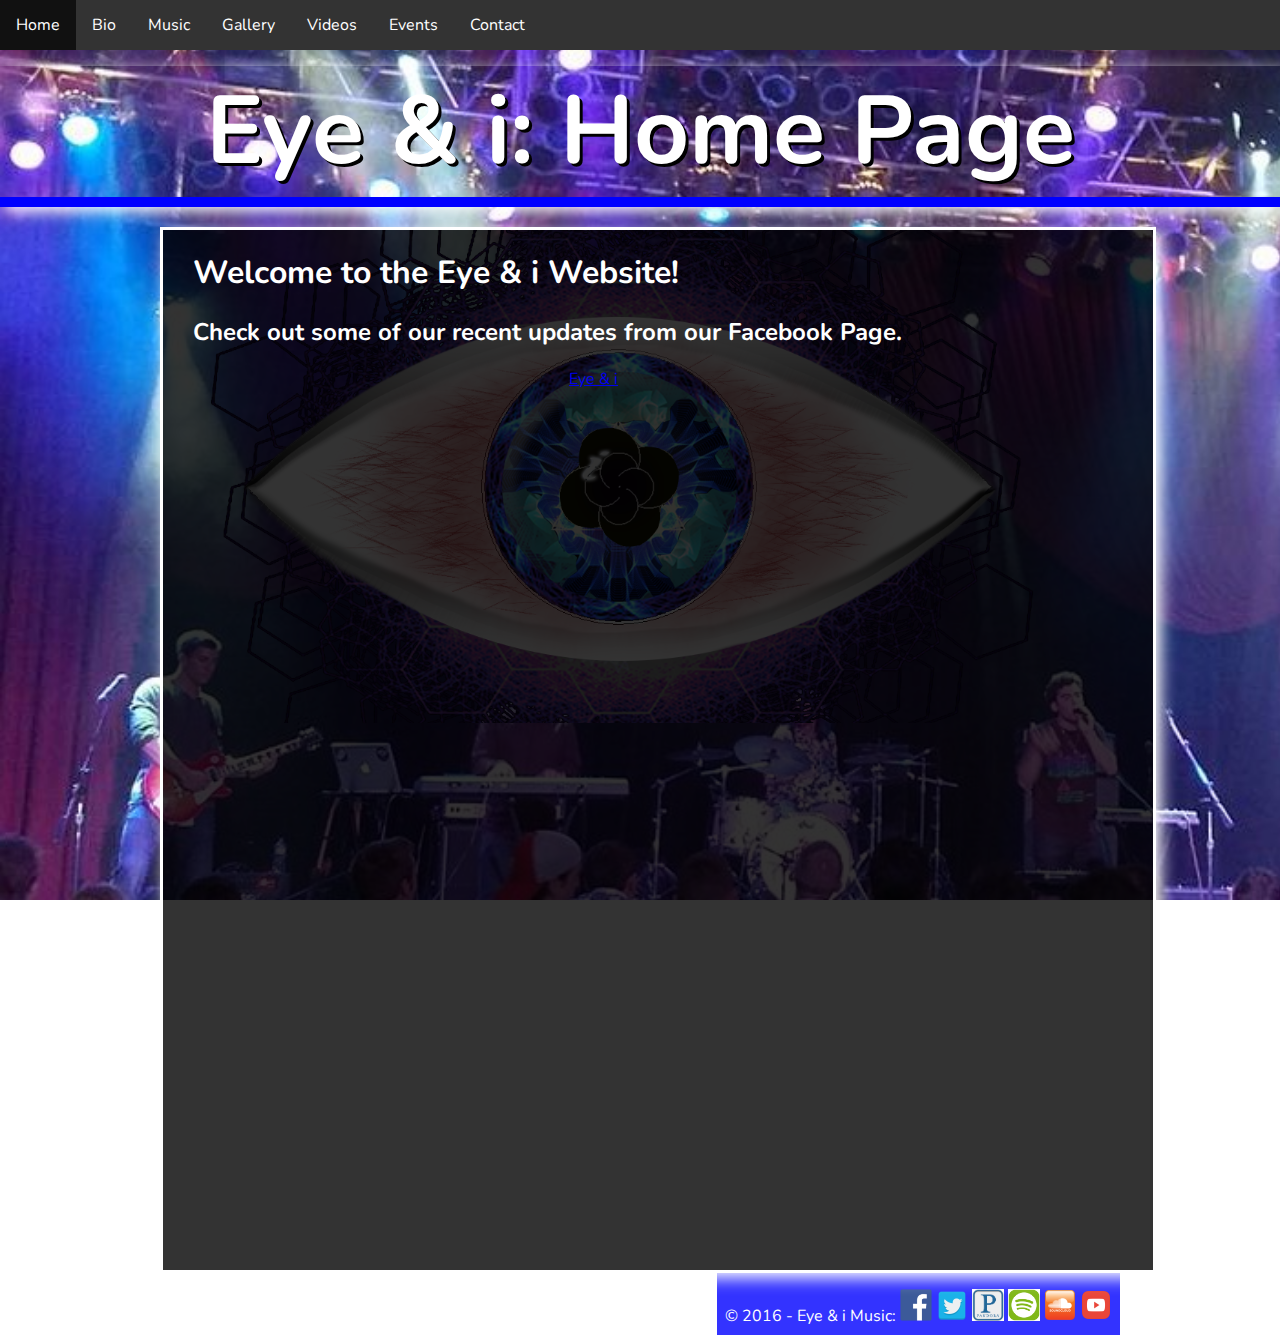
<file: Index.html>
﻿<!--
    -----UPDATE 12/7------
        - Fix footer on video page
-->

<!DOCTYPE html>
<html lang="en">
  <head>
    <meta charset="utf-8">
    <link href="css/Base_Stylesheet.css" rel="stylesheet" />
    <title>Eye &amp; i: Home Page</title>
    <link rel="icon" href="media/img/favicon-32x32.png" />
    <link href="https://fonts.googleapis.com/css?family=Nunito" rel="stylesheet">
  </head>
<body>
<!-- Script for Facebook Plugin -->
<div id="fb-root"></div>
<script>(function(d, s, id) {
  var js, fjs = d.getElementsByTagName(s)[0];
  if (d.getElementById(id)) return;
  js = d.createElement(s); js.id = id;
  js.src = "//connect.facebook.net/en_US/sdk.js#xfbml=1&version=v2.8";
  fjs.parentNode.insertBefore(js, fjs);
}(document, 'script', 'facebook-jssdk'));</script>
<!-- End Facebook Script -->
    <div id="navbar">
        <ul id="nav_design">
            <li class="nav_link"><a href="Index.Html" class="active">Home</a></li>
            <li class="nav_link"><a href="Bio.html">Bio</a></li>
            <li class="nav_link"><a href="Music.html">Music</a></li>
            <li class="nav_link"><a href="Photos.html">Gallery</a></li>
            <li class="nav_link"><a href="Videos.html">Videos</a></li>
            <li class="nav_link"><a href="Events.html">Events</a></li>
            <li class="nav_link"><a href="Contact.html">Contact</a></li>
        </ul>
    </div>
    <header class="title">
            <h1>Eye &amp; i: Home Page</h1>
    </header>
        <div class="main_content">
            <div class="band_logo">
                <div class="content_text">
                    <h1>Welcome to the Eye &amp; i Website!</h1>
                    <h2>Check out some of our recent updates from our Facebook Page.</h2>
                <div id="facebook_design">
                 <div class="fb-page" data-href="https://www.facebook.com/EyeandiMusic/" postion="center" data-tabs="timeline" data-width="500" data-height="825" data-small-header="true" data-adapt-container-width="true" 
                      data-hide-cover="true" data-show-facepile="false"><blockquote cite="https://www.facebook.com/EyeandiMusic/" class="fb-xfbml-parse-ignore"><a href="https://www.facebook.com/EyeandiMusic/">Eye &amp; i</a></blockquote>
                </div>
                </div>
            
                </div>
                <footer>
                    &copy; 2016 - Eye &amp; i Music: <a href="http://www.Facebook.com/eyeandimusic"><img alt="Facebook Icon" src="/media/soc_media_icon/fb_icon.png" id="soc_icon"></a>
                    <a href="http://www.Twitter.com/eyeandimusic"><img src="/media/soc_media_icon/twitter_icon.png" alt="Twitter Icon" id="soc_icon"></a>
                    <a href="http://www.pandora.com/eye-i"><img src="/media/soc_media_icon/pandora_icon.png" alt="Pandora Icon" id="soc_icon"></a>
                    <a href="http://www.tinyurl.com/eyeandispotify"><img src="/media/soc_media_icon/spotify_icon.png" alt="Spotify Icon" id="soc_icon"></a>
                    <a href="https://soundcloud.com/eyeandi"><img src="/media/soc_media_icon/soundcloud_icon.png" alt="Soundcloud Icon" id="soc_icon"></a>
                    <a href="https://www.youtube.com/eyeandimusic"><img src="/media/soc_media_icon/youtube_icon.png" alt="Youtube Icon" id="soc_icon"></a>

                </footer>
            </div>
        </div>
</body>
</html>
</file>
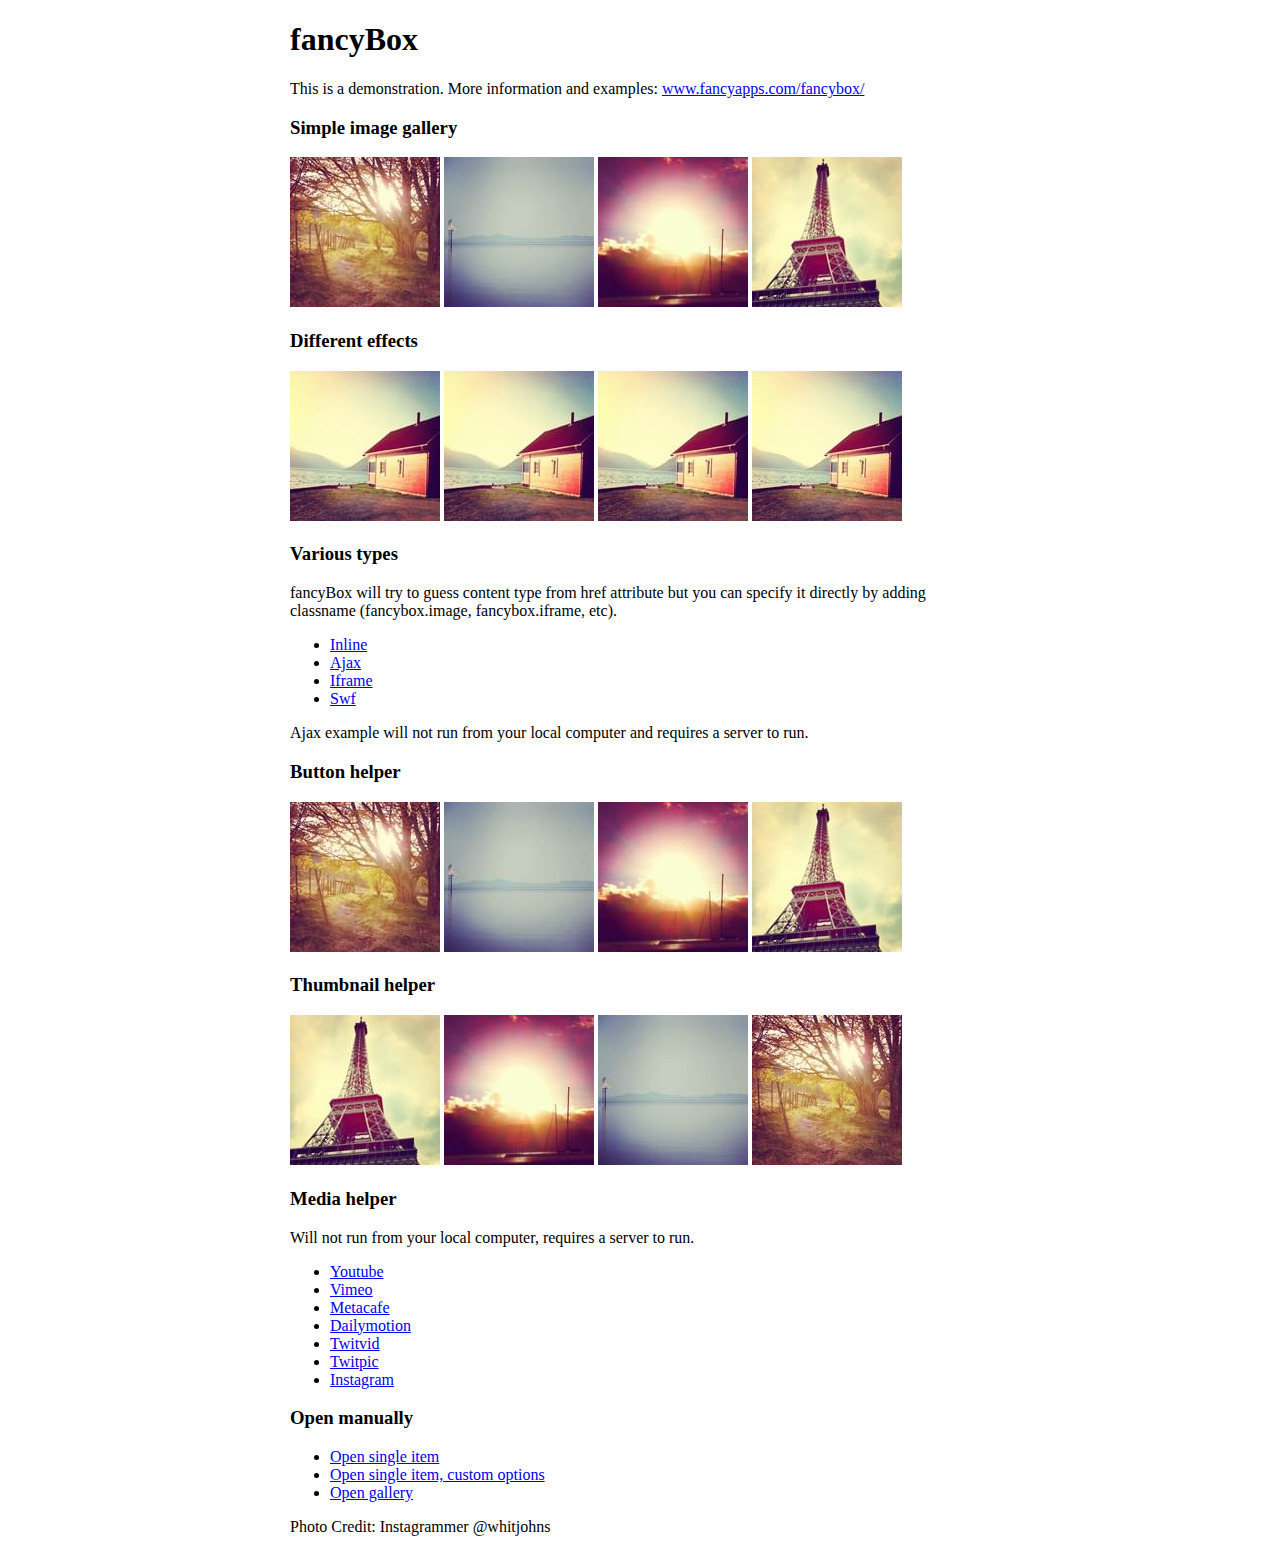
<file: fancybox/demo/index.html>
<!DOCTYPE html>
<html>
<head>
	<title>fancyBox - Fancy jQuery Lightbox Alternative | Demonstration</title>
	<meta http-equiv="Content-Type" content="text/html; charset=UTF-8" />

	<!-- Add jQuery library -->
	<script type="text/javascript" src="../lib/jquery-1.10.1.min.js"></script>

	<!-- Add mousewheel plugin (this is optional) -->
	<script type="text/javascript" src="../lib/jquery.mousewheel-3.0.6.pack.js"></script>

	<!-- Add fancyBox main JS and CSS files -->
	<script type="text/javascript" src="../source/jquery.fancybox.js?v=2.1.5"></script>
	<link rel="stylesheet" type="text/css" href="../source/jquery.fancybox.css?v=2.1.5" media="screen" />

	<!-- Add Button helper (this is optional) -->
	<link rel="stylesheet" type="text/css" href="../source/helpers/jquery.fancybox-buttons.css?v=1.0.5" />
	<script type="text/javascript" src="../source/helpers/jquery.fancybox-buttons.js?v=1.0.5"></script>

	<!-- Add Thumbnail helper (this is optional) -->
	<link rel="stylesheet" type="text/css" href="../source/helpers/jquery.fancybox-thumbs.css?v=1.0.7" />
	<script type="text/javascript" src="../source/helpers/jquery.fancybox-thumbs.js?v=1.0.7"></script>

	<!-- Add Media helper (this is optional) -->
	<script type="text/javascript" src="../source/helpers/jquery.fancybox-media.js?v=1.0.6"></script>

	<script type="text/javascript">
		$(document).ready(function() {
			/*
			 *  Simple image gallery. Uses default settings
			 */

			$('.fancybox').fancybox();

			/*
			 *  Different effects
			 */

			// Change title type, overlay closing speed
			$(".fancybox-effects-a").fancybox({
				helpers: {
					title : {
						type : 'outside'
					},
					overlay : {
						speedOut : 0
					}
				}
			});

			// Disable opening and closing animations, change title type
			$(".fancybox-effects-b").fancybox({
				openEffect  : 'none',
				closeEffect	: 'none',

				helpers : {
					title : {
						type : 'over'
					}
				}
			});

			// Set custom style, close if clicked, change title type and overlay color
			$(".fancybox-effects-c").fancybox({
				wrapCSS    : 'fancybox-custom',
				closeClick : true,

				openEffect : 'none',

				helpers : {
					title : {
						type : 'inside'
					},
					overlay : {
						css : {
							'background' : 'rgba(238,238,238,0.85)'
						}
					}
				}
			});

			// Remove padding, set opening and closing animations, close if clicked and disable overlay
			$(".fancybox-effects-d").fancybox({
				padding: 0,

				openEffect : 'elastic',
				openSpeed  : 150,

				closeEffect : 'elastic',
				closeSpeed  : 150,

				closeClick : true,

				helpers : {
					overlay : null
				}
			});

			/*
			 *  Button helper. Disable animations, hide close button, change title type and content
			 */

			$('.fancybox-buttons').fancybox({
				openEffect  : 'none',
				closeEffect : 'none',

				prevEffect : 'none',
				nextEffect : 'none',

				closeBtn  : false,

				helpers : {
					title : {
						type : 'inside'
					},
					buttons	: {}
				},

				afterLoad : function() {
					this.title = 'Image ' + (this.index + 1) + ' of ' + this.group.length + (this.title ? ' - ' + this.title : '');
				}
			});


			/*
			 *  Thumbnail helper. Disable animations, hide close button, arrows and slide to next gallery item if clicked
			 */

			$('.fancybox-thumbs').fancybox({
				prevEffect : 'none',
				nextEffect : 'none',

				closeBtn  : false,
				arrows    : false,
				nextClick : true,

				helpers : {
					thumbs : {
						width  : 50,
						height : 50
					}
				}
			});

			/*
			 *  Media helper. Group items, disable animations, hide arrows, enable media and button helpers.
			*/
			$('.fancybox-media')
				.attr('rel', 'media-gallery')
				.fancybox({
					openEffect : 'none',
					closeEffect : 'none',
					prevEffect : 'none',
					nextEffect : 'none',

					arrows : false,
					helpers : {
						media : {},
						buttons : {}
					}
				});

			/*
			 *  Open manually
			 */

			$("#fancybox-manual-a").click(function() {
				$.fancybox.open('1_b.jpg');
			});

			$("#fancybox-manual-b").click(function() {
				$.fancybox.open({
					href : 'iframe.html',
					type : 'iframe',
					padding : 5
				});
			});

			$("#fancybox-manual-c").click(function() {
				$.fancybox.open([
					{
						href : '1_b.jpg',
						title : 'My title'
					}, {
						href : '2_b.jpg',
						title : '2nd title'
					}, {
						href : '3_b.jpg'
					}
				], {
					helpers : {
						thumbs : {
							width: 75,
							height: 50
						}
					}
				});
			});


		});
	</script>
	<style type="text/css">
		.fancybox-custom .fancybox-skin {
			box-shadow: 0 0 50px #222;
		}

		body {
			max-width: 700px;
			margin: 0 auto;
		}
	</style>
</head>
<body>
	<h1>fancyBox</h1>

	<p>This is a demonstration. More information and examples: <a href="http://fancyapps.com/fancybox/">www.fancyapps.com/fancybox/</a></p>

	<h3>Simple image gallery</h3>
	<p>
		<a class="fancybox" href="1_b.jpg" data-fancybox-group="gallery" title="Lorem ipsum dolor sit amet"><img src="1_s.jpg" alt="" /></a>

		<a class="fancybox" href="2_b.jpg" data-fancybox-group="gallery" title="Etiam quis mi eu elit temp"><img src="2_s.jpg" alt="" /></a>

		<a class="fancybox" href="3_b.jpg" data-fancybox-group="gallery" title="Cras neque mi, semper leon"><img src="3_s.jpg" alt="" /></a>

		<a class="fancybox" href="4_b.jpg" data-fancybox-group="gallery" title="Sed vel sapien vel sem uno"><img src="4_s.jpg" alt="" /></a>
	</p>

	<h3>Different effects</h3>
	<p>
		<a class="fancybox-effects-a" href="5_b.jpg" title="Lorem ipsum dolor sit amet, consectetur adipiscing elit"><img src="5_s.jpg" alt="" /></a>

		<a class="fancybox-effects-b" href="5_b.jpg" title="Lorem ipsum dolor sit amet, consectetur adipiscing elit"><img src="5_s.jpg" alt="" /></a>

		<a class="fancybox-effects-c" href="5_b.jpg" title="Lorem ipsum dolor sit amet, consectetur adipiscing elit"><img src="5_s.jpg" alt="" /></a>

		<a class="fancybox-effects-d" href="5_b.jpg" title="Lorem ipsum dolor sit amet, consectetur adipiscing elit"><img src="5_s.jpg" alt="" /></a>
	</p>

	<h3>Various types</h3>
	<p>
		fancyBox will try to guess content type from href attribute but you can specify it directly by adding classname (fancybox.image, fancybox.iframe, etc).
	</p>
	<ul>
		<li><a class="fancybox" href="#inline1" title="Lorem ipsum dolor sit amet">Inline</a></li>
		<li><a class="fancybox fancybox.ajax" href="ajax.txt">Ajax</a></li>
		<li><a class="fancybox fancybox.iframe" href="iframe.html">Iframe</a></li>
		<li><a class="fancybox" href="http://www.adobe.com/jp/events/cs3_web_edition_tour/swfs/perform.swf">Swf</a></li>
	</ul>

	<div id="inline1" style="width:400px;display: none;">
		<h3>Etiam quis mi eu elit</h3>
		<p>
			Lorem ipsum dolor sit amet, consectetur adipiscing elit. Etiam quis mi eu elit tempor facilisis id et neque. Nulla sit amet sem sapien. Vestibulum imperdiet porta ante ac ornare. Nulla et lorem eu nibh adipiscing ultricies nec at lacus. Cras laoreet ultricies sem, at blandit mi eleifend aliquam. Nunc enim ipsum, vehicula non pretium varius, cursus ac tortor. Vivamus fringilla congue laoreet. Quisque ultrices sodales orci, quis rhoncus justo auctor in. Phasellus dui eros, bibendum eu feugiat ornare, faucibus eu mi. Nunc aliquet tempus sem, id aliquam diam varius ac. Maecenas nisl nunc, molestie vitae eleifend vel, iaculis sed magna. Aenean tempus lacus vitae orci posuere porttitor eget non felis. Donec lectus elit, aliquam nec eleifend sit amet, vestibulum sed nunc.
		</p>
	</div>

	<p>
		Ajax example will not run from your local computer and requires a server to run.
	</p>

	<h3>Button helper</h3>
	<p>
		<a class="fancybox-buttons" data-fancybox-group="button" href="1_b.jpg"><img src="1_s.jpg" alt="" /></a>

		<a class="fancybox-buttons" data-fancybox-group="button" href="2_b.jpg"><img src="2_s.jpg" alt="" /></a>

		<a class="fancybox-buttons" data-fancybox-group="button" href="3_b.jpg"><img src="3_s.jpg" alt="" /></a>

		<a class="fancybox-buttons" data-fancybox-group="button" href="4_b.jpg"><img src="4_s.jpg" alt="" /></a>
	</p>

	<h3>Thumbnail helper</h3>
	<p>
		<a class="fancybox-thumbs" data-fancybox-group="thumb" href="4_b.jpg"><img src="4_s.jpg" alt="" /></a>

		<a class="fancybox-thumbs" data-fancybox-group="thumb" href="3_b.jpg"><img src="3_s.jpg" alt="" /></a>

		<a class="fancybox-thumbs" data-fancybox-group="thumb" href="2_b.jpg"><img src="2_s.jpg" alt="" /></a>

		<a class="fancybox-thumbs" data-fancybox-group="thumb" href="1_b.jpg"><img src="1_s.jpg" alt="" /></a>
	</p>

	<h3>Media helper</h3>
	<p>
		Will not run from your local computer, requires a server to run.
	</p>

	<ul>
		<li><a class="fancybox-media" href="http://www.youtube.com/watch?v=opj24KnzrWo">Youtube</a></li>
		<li><a class="fancybox-media" href="http://vimeo.com/47480346">Vimeo</a></li>
		<li><a class="fancybox-media" href="http://www.metacafe.com/watch/7635964/">Metacafe</a></li>
		<li><a class="fancybox-media" href="http://www.dailymotion.com/video/xoeylt_electric-guest-this-head-i-hold_music">Dailymotion</a></li>
		<li><a class="fancybox-media" href="http://twitvid.com/QY7MD">Twitvid</a></li>
		<li><a class="fancybox-media" href="http://twitpic.com/7p93st">Twitpic</a></li>
		<li><a class="fancybox-media" href="http://instagr.am/p/IejkuUGxQn">Instagram</a></li>
	</ul>

	<h3>Open manually</h3>
	<ul>
		<li><a id="fancybox-manual-a" href="javascript:;">Open single item</a></li>
		<li><a id="fancybox-manual-b" href="javascript:;">Open single item, custom options</a></li>
		<li><a id="fancybox-manual-c" href="javascript:;">Open gallery</a></li>
	</ul>

	<p>
		Photo Credit: Instagrammer @whitjohns
	</p>
</body>
</html>
</file>
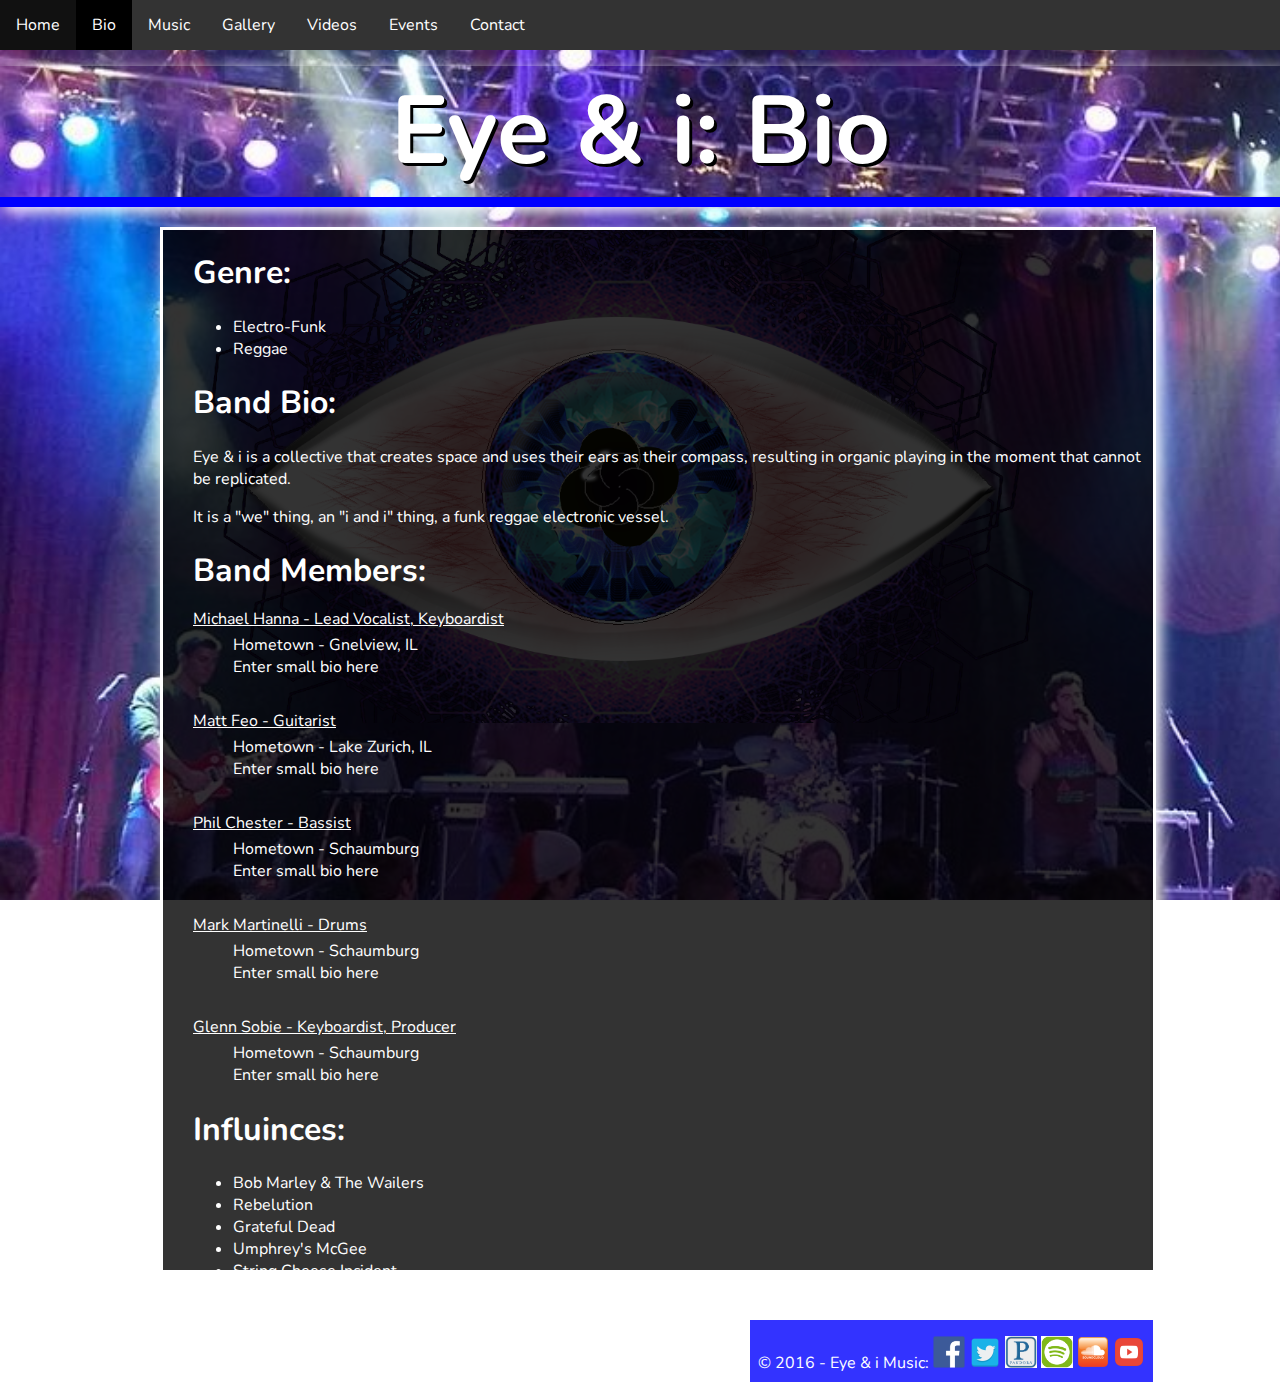
<file: Bio.html>
﻿<!DOCTYPE html>
<html lang="en">
<head>
    <meta charset="utf-8">
    <link href="css/Base_Stylesheet.css" rel="stylesheet" />
    <title>Eye &amp; i: Bio</title>
    <link rel="icon" href="media/img/favicon-32x32.png" />
    <link href="https://fonts.googleapis.com/css?family=Nunito" rel="stylesheet">
</head>

<body>
    <div id="navbar">
        <ul id="nav_design">
            <li class="nav_link"><a href="Index.Html">Home</a></li>
            <li class="nav_link"><a href="Bio.html" class="active">Bio</a></li>
            <li class="nav_link"><a href="Music.html">Music</a></li>
            <li class="nav_link"><a href="Photos.html">Gallery</a></li>
            <li class="nav_link"><a href="Videos.html">Videos</a></li>
            <li class="nav_link"><a href="Events.html">Events</a></li>
            <li class="nav_link"><a href="Contact.html">Contact</a></li>
        </ul>
    </div>
    <header class="title">
       <h1>Eye &amp; i: Bio</h1>
    </header>
    <div class="main_content">
        <div class="band_logo">
            <div class="content_text">
                <h1 class="bio_section">Genre:</h1>
                    <ul>
                        <li>Electro-Funk</li>
                        <li>Reggae</li>
                    </ul>
                <h1 class="bio_section">Band Bio:</h1>
                    <p>Eye & i is a collective that creates space and uses their ears as their compass, resulting in 
                       organic playing in the moment that cannot be replicated.</p>
                    <p>It is a "we" thing, an "i and i" thing, 
                       a funk reggae electronic vessel.</p>
                <h1 class="bio_section"id="first_member">Band Members:</h1>
                <dl id="bio_list">
                    <dt class="member_title">Michael Hanna - Lead Vocalist, Keyboardist</dt>
                        <dd>Hometown - Gnelview, IL</dd>
                        <dd>Enter small bio here</dd>
                    <dt class="member_title">Matt Feo - Guitarist</dt>
                        <dd>Hometown - Lake Zurich, IL</dd>
                        <dd>Enter small bio here</dd>
                    <dt class="member_title">Phil Chester - Bassist</dt>
                        <dd>Hometown - Schaumburg</dd>
                        <dd>Enter small bio here</dd>
                    <dt class="member_title">Mark Martinelli - Drums</dt>
                        <dd>Hometown - Schaumburg</dd>
                        <dd>Enter small bio here</dd>
                    <dt class="member_title">Glenn Sobie - Keyboardist, Producer</dt>
                        <dd>Hometown - Schaumburg</dd>
                        <dd>Enter small bio here</dd>
                </dl>
                
                <h1 class="bio_section">Influinces:</h1>
                    <ul>
                        <li>Bob Marley & The Wailers</li>
                        <li>Rebelution</li>
                        <li>Grateful Dead</li>
                        <li>Umphrey's McGee</li>
                        <li>String Cheese Incident</li>
                        <li>Vulfpeck</li>
                    </ul> 

                <footer>
                    &copy; 2016 - Eye &amp; i Music: <a href="http://www.Facebook.com/eyeandimusic"><img alt="Facebook Icon" src="/media/soc_media_icon/fb_icon.png" id="soc_icon"></a>
                    <a href="http://www.Twitter.com/eyeandimusic"><img src="/media/soc_media_icon/twitter_icon.png" alt="Twitter Icon" id="soc_icon"></a>
                    <a href="http://www.pandora.com/eye-i"><img src="/media/soc_media_icon/pandora_icon.png" alt="Pandora Icon" id="soc_icon"></a>
                    <a href="http://www.tinyurl.com/eyeandispotify"><img src="/media/soc_media_icon/spotify_icon.png" alt="Spotify Icon" id="soc_icon"></a>
                    <a href="https://soundcloud.com/eyeandi"><img src="/media/soc_media_icon/soundcloud_icon.png" alt="Soundcloud Icon" id="soc_icon"></a>
                    <a href="https://www.youtube.com/eyeandimusic"><img src="/media/soc_media_icon/youtube_icon.png" alt="Youtube Icon" id="soc_icon"></a>

                </footer>
            </div>
        </div>
    </div>
</body>
</html>
</file>
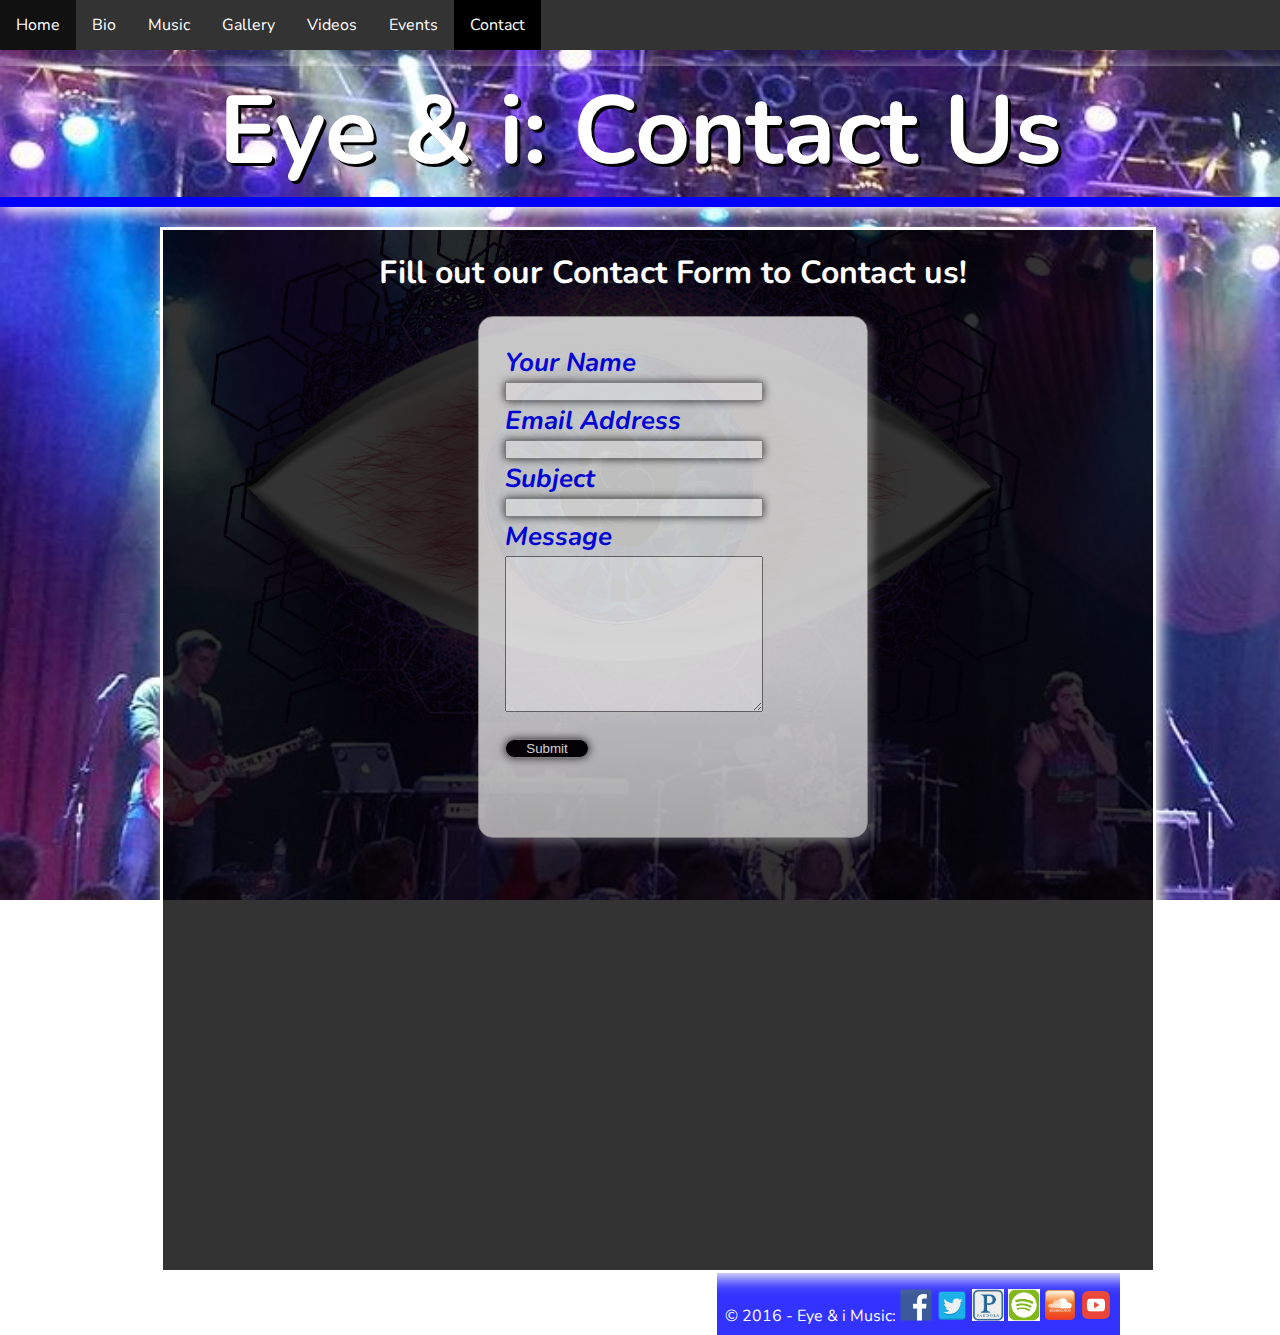
<file: Contact.html>
﻿<!DOCTYPE html>
<html lang="en">
<head>
    <meta charset="utf-8">
    <link href="css/Base_Stylesheet.css" rel="stylesheet" />
    <title>Eye &amp; i: Contact</title>
    <link rel="icon" href="media/img/favicon-32x32.png" />
    <link href="https://fonts.googleapis.com/css?family=Nunito" rel="stylesheet">
</head>

<body>
    <div id="navbar">
        <ul id="nav_design">
            <li class="nav_link"><a href="Index.Html">Home</a></li>
            <li class="nav_link"><a href="Bio.html">Bio</a></li>
            <li class="nav_link"><a href="Music.html">Music</a></li>
            <li class="nav_link"><a href="Photos.html">Gallery</a></li>
            <li class="nav_link"><a href="Videos.html">Videos</a></li>
            <li class="nav_link"><a href="Events.html">Events</a></li>
            <li class="nav_link"><a href="Contact.html" class="active">Contact</a></li>
        </ul>
    </div>
    <header class="title">
        <h1>Eye &amp; i: Contact Us</h1>
    </header>
    <div class="main_content">
        <div class="band_logo">
            <div class="content_text">
                <h1 id="form_title">Fill out our Contact Form to Contact us!</h1>
                <form action="mailto:eyeandimusic@gmail.com" method="post" >
                    <div>
                        <label>
                            <span>Your Name</span><input id="name" type="text" name="name" required />
                        </label>

                        <label>
                            <span>Email Address</span><input id="email" type="text" name="email" required/>
                        </label>

                        <label>
                            <span>Subject</span><input id="subject" type="text" name="subject" required/>
                        </label>

                        <label>
                            <span>Message</span><textarea id="feedback" name="feedback" required></textarea>
                            <input class="button" type="submit" value="Submit" />
                        </label>
                    </div>
                </form>
            </div>
            <footer>
                &copy; 2016 - Eye &amp; i Music: <a href="http://www.Facebook.com/eyeandimusic"><img alt="Facebook Icon" src="/media/soc_media_icon/fb_icon.png" id="soc_icon"></a>
                <a href="http://www.Twitter.com/eyeandimusic"><img src="/media/soc_media_icon/twitter_icon.png" alt="Twitter Icon" id="soc_icon"></a>
                <a href="http://www.pandora.com/eye-i"><img src="/media/soc_media_icon/pandora_icon.png" alt="Pandora Icon" id="soc_icon"></a>
                <a href="http://www.tinyurl.com/eyeandispotify"><img src="/media/soc_media_icon/spotify_icon.png" alt="Spotify Icon" id="soc_icon"></a>
                <a href="https://soundcloud.com/eyeandi"><img src="/media/soc_media_icon/soundcloud_icon.png" alt="Soundcloud Icon" id="soc_icon"></a>
                <a href="https://www.youtube.com/eyeandimusic"><img src="/media/soc_media_icon/youtube_icon.png" alt="Youtube Icon" id="soc_icon"></a>

            </footer>
        </div>
    </div>

</body>
</html>
</file>
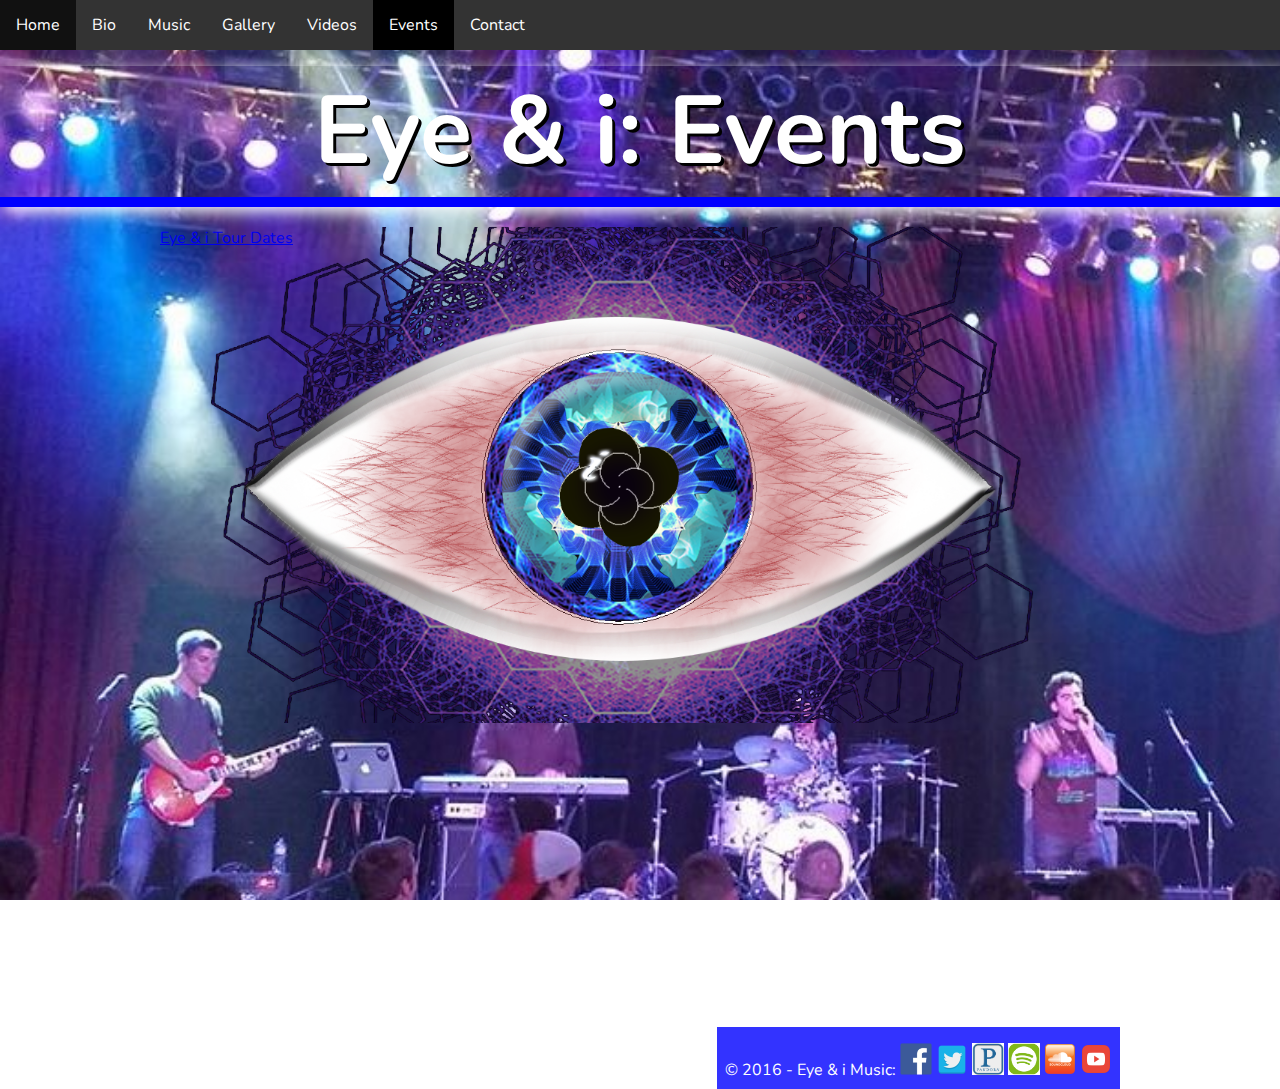
<file: Events.html>
﻿<!DOCTYPE html>
<html lang="en">
<head>
    <meta charset="utf-8">
    <link href="css/Base_Stylesheet.css" rel="stylesheet" />
    <script type='text/javascript' src='http://widget.bandsintown.com/javascripts/bit_widget.js'></script>
    <title>Eye &amp; i: Events</title>
    <link rel="icon" href="media/img/favicon-32x32.png" />
    <link href="https://fonts.googleapis.com/css?family=Nunito" rel="stylesheet">
</head>

<body>
    <div id="navbar">
        <ul id="nav_design">
            <li class="nav_link"><a href="Index.Html">Home</a></li>
            <li class="nav_link"><a href="Bio.html">Bio</a></li>
            <li class="nav_link"><a href="Music.html">Music</a></li>
            <li class="nav_link"><a href="Photos.html">Gallery</a></li>
            <li class="nav_link"><a href="Videos.html">Videos</a></li>
            <li class="nav_link"><a href="Events.html" class="active">Events</a></li>
            <li class="nav_link"><a href="Contact.html">Contact</a></li>
        </ul>
    </div>
    <header class="title">
        <h1>Eye &amp; i: Events</h1>
    </header>
    <div class="main_content">
        <div class="band_logo">
            <div id="events_box">
                <!--http://www.bandsintown.com/artist_platform/tour_dates_widget/documentation ----- TO EDIT EVENTS BOX-->
                <a href="http://www.bandsintown.com/Eye%20%26%20i" class="bit-widget-initializer" data-artist="Eye &amp; i" data-text-color="white" data-link-color="red">Eye &amp; i Tour Dates</a>
            </div>
        </div>
        <footer>
            &copy; 2016 - Eye &amp; i Music: <a href="http://www.Facebook.com/eyeandimusic"><img alt="Facebook Icon" src="/media/soc_media_icon/fb_icon.png" id="soc_icon"></a>
            <a href="http://www.Twitter.com/eyeandimusic"><img src="/media/soc_media_icon/twitter_icon.png" alt="Twitter Icon" id="soc_icon"></a>
            <a href="http://www.pandora.com/eye-i"><img src="/media/soc_media_icon/pandora_icon.png" alt="Pandora Icon" id="soc_icon"></a>
            <a href="http://www.tinyurl.com/eyeandispotify"><img src="/media/soc_media_icon/spotify_icon.png" alt="Spotify Icon" id="soc_icon"></a>
            <a href="https://soundcloud.com/eyeandi"><img src="/media/soc_media_icon/soundcloud_icon.png" alt="Soundcloud Icon" id="soc_icon"></a>
            <a href="https://www.youtube.com/eyeandimusic"><img src="/media/soc_media_icon/youtube_icon.png" alt="Youtube Icon" id="soc_icon"></a>

        </footer>
    </div>
</body>
</html>
</file>
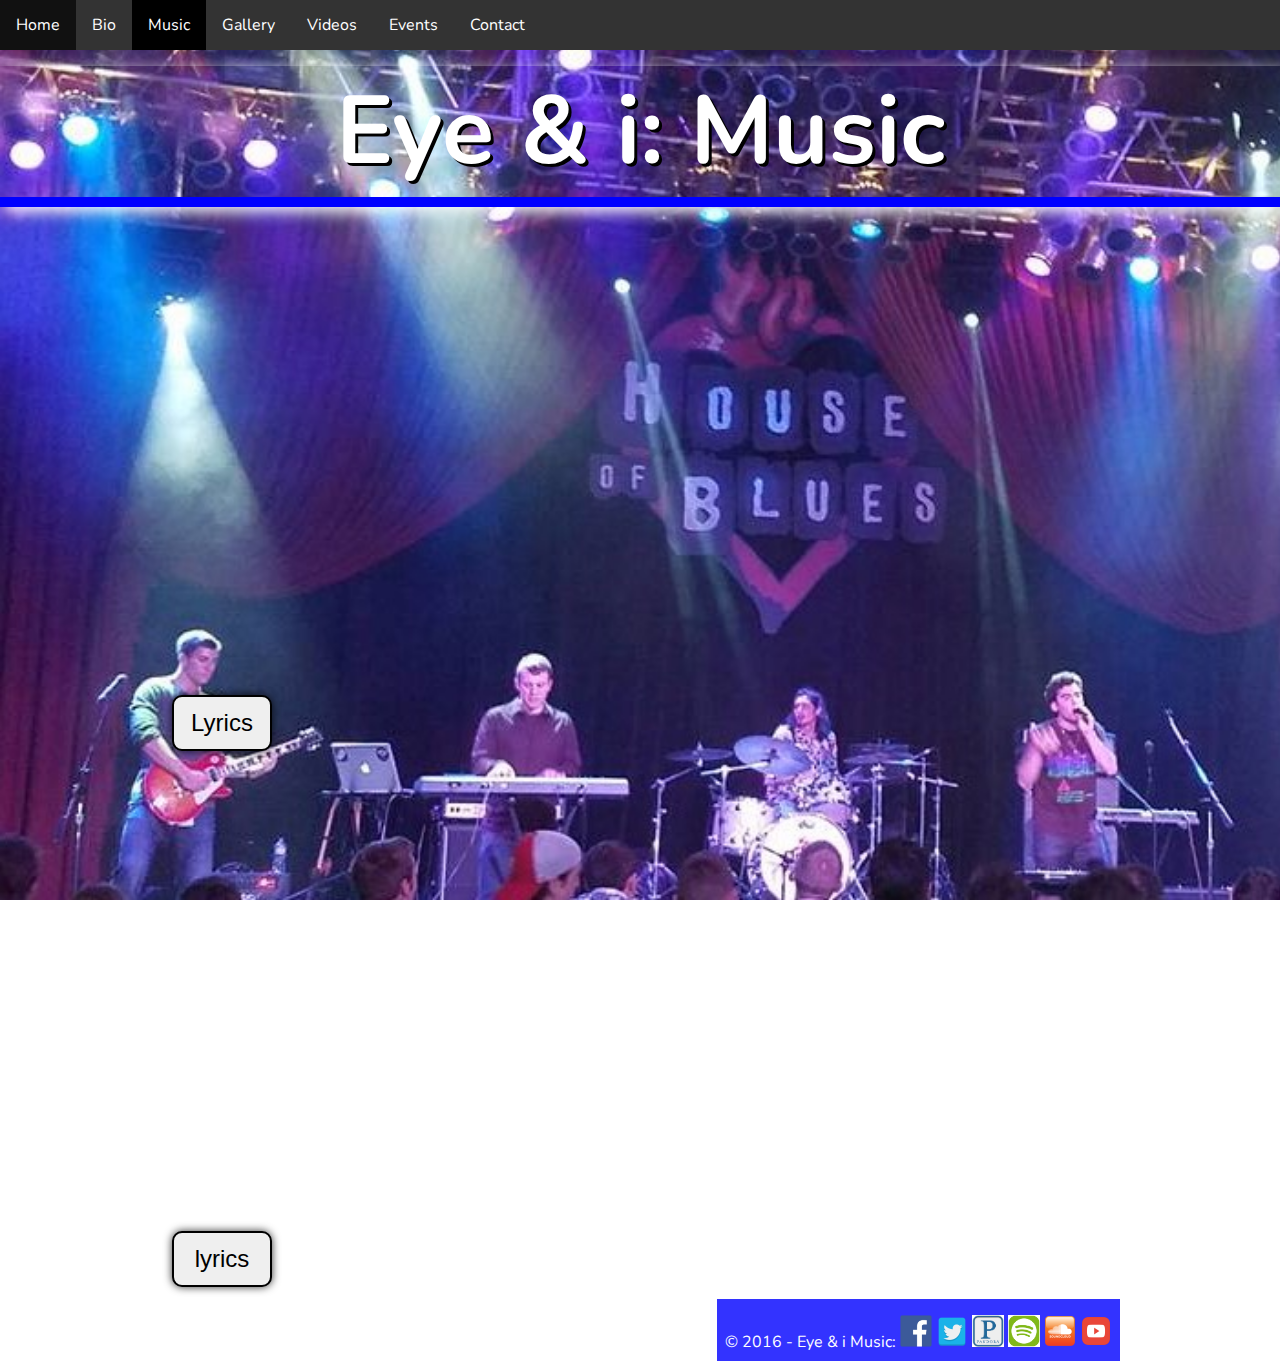
<file: Music.html>
﻿<!DOCTYPE html>
<html lang="en">
<head>
    <meta charset="utf-8">
    <link href="css/Base_Stylesheet.css" rel="stylesheet" />
    <title>Eye &amp; i: Music</title>
    <link rel="icon" href="media/img/favicon-32x32.png" />
    <link href="https://fonts.googleapis.com/css?family=Nunito" rel="stylesheet">
</head>

<body>
    <div id="navbar">
        <ul id="nav_design">
            <li class="nav_link"><a href="Index.Html">Home</a></li>
            <li class="nav_link"><a href="Bio.html">Bio</a></li>
            <li class="nav_link"><a href="Music.html" class="active">Music</a></li>
            <li class="nav_link"><a href="Photos.html">Gallery</a></li>
            <li class="nav_link"><a href="Videos.html">Videos</a></li>
            <li class="nav_link"><a href="Events.html">Events</a></li>
            <li class="nav_link"><a href="Contact.html">Contact</a></li>

        </ul>
    </div>
    <header class="title">
        <h1>Eye &amp; i: Music</h1>
    </header>
    <div class="main_content">
        <iframe id="lets_ride_player"
                width="100%"
                height="450"
                scrolling="no"
                frameborder="no"
                src="https://w.soundcloud.com/player/?url=https%3A//api.soundcloud.com/playlists/252130437&amp;color=ff5500&amp;auto_play=false&amp;hide_related=false&amp;show_comments=true&amp;show_user=true&amp;show_reposts=false"></iframe>
        <input type="button" class="lyrics_button" id="lets_ride_button" value="Lyrics" />
        <div class="lyrics" id="lets_ride_lyrics">
            <h1 class="album_title">Let's Ride Official Album</h1>
            <h2 class="song_title">Shades:</h2>
            <div class="song_body">
                <p>
                    Yeah I can see you in the shade.<br />
                    I can see you in them shades.<br />
                    Yeah I can see you in the shade.<br />
                    Whatever gets you away.<br />
                    Whatever gets you away. I could see you in the -
                </p>

                <p>It still takes some time to cover up your lies.<br />
                   Your shades so dark it even covers up your eyes.<br />
                   Yeah I've seen you in your shady shady moments, but it's not you and will you let it define?</p>

                <p>
                    Cuz I don't really wanna be seen in the night time<br />
                    When you keep on telling me that this is not the right time.<br />
                    Where will you be seein the light on your timeline and<br />
                    how could I feel so happy next to you while you're so sad?<br />
                    Said why you so -<br />
                    Said why you so sad?<br />
                    Said why you so – sad?
                </p>

                <p>
                    It still takes you time to cover up your lies.<br />
                    Just come out of the darkness; what do you gotta hide?<br />
                    Cuz shade's takin over. And the damn shade's takin all of your time.
                </p>

                <p>
                    I could see you in the shade.<br />
                    I could see you in the shade.
                </p>

                <p>
                    Well, I don't really wanna be seen in the night time.<br />
                    Stop tellin me that this is not the right time.<br />
                    Why do I feel like you've fallen to the dark side.<br />
                    How could I be so happy next to you and why you so sad?<br />
                    And why you so sad?<br />
                    And why you so – sad?</p>

                <p>
                    I could see you in the shade.<br />
                    I could see you in the shade.<br />
                    Yeah I could see you in the shade.<br />
                    Shade, oh shade.<br />
                    Just come out of the shade. </p>
            </div>

            <h2 class="song_title">Scene:</h2>
            <div class="song_body">
                <p>
                    Just. Chick-a-yeah.<br />
                    Just get off your phones.<br />
                    Just get off your phones.<br />
                    Just get off your -<br />
                    Just get off your phones.<br />
                    Let's get off our phones.<br />
                    Let's get off our phones.<br />
                    Let's get off your – phones.<br />
                    Just get off your phones.</p>

                <p>
                    Said if you wanna make a scene, ask us to just turn it up a little bit louder.<br />
                    And if you wanna see how we move, well, just move it a little bit faster.<br />
                    I said, I don't know your name but I'm gonna know it by the end of the night.<br />
                    And you're probably just the same but there was something bout them look in your eyes.<br />
                    Said if you wanna make a scene, up to you to turn it up a little bit louder.<br />
                    And if you're askin me how we move, we're moving like a natural disaster.
                </p>

                <p>
                    I still don't know your name but I can see you in the dark of the night.<br />
                    And I hope you won't complain when I see right through your luminous plight.<br />
                    Said raise some questions! If you thought it before, let your thoughts be resurrected.<br />
                    You keep on checkin; well somethin's not right with your thoughts bein directed.<br />
                    Let's raise some questions. If you're ready to move, let's reveal our connection.<br />
                    Don't call into question – it's the time of the night for good fun and suggestions.<br />
                    Ooh.
                </p>

                <p>
                    Said if
                </p>
                
                <p>
                    you wanna make a scene, then do.
                </p>
            </div>
            <h2 class="song_title">Just Say No:</h2>
            <div class="song_body">
                <p>
                    I said sometimes when I close my eyes I think I'm you instead.<br />
                    So please don't compromise these thoughts as they cross right through your head.<br />
                    You see times I would think; I would question everything.<br />
                    But this time, I'm really done thinking; I'm really done questioning. Done Questioning.
                </p>
                
                <p>
                    Cuz most times I just say, let it go; let her go.<br />
                    But this time I try to say yeah but I really said no. Just say no.
                </p>

                <p>
                    It's easier said than done but what's already been said is already gone.<br />
                    My words will make you think faster than your thoughts can comprehend.<br />
                    So we said how could we let this one pass?<br />
                    Did I really let it go, let her go?<br />
                    Cuz most times I say yeah but this time I just said no.<br />
                    I just gotta know one thing – stop! What you doin?<br />
                    I know this shit don't mean a thing<br />
                    but trust me when I say I'm done choosing and I'm done questioning (done).
                </p>

                <p>
                    Cuz most times I just say, let it go; let her go.<br />
                    But this time I try to say yeah but I really said no. Just say no.
                </p>

                <p>
                    Say when the lights dim down can we take this back to my place?<br />
                    Do you remember those times when I didn't even know your name?<br />
                    Said we would sit across the room; I would think of something funny to say to you.<br />
                    But when the lights dim down, I just want to see your face.<br />
                    And when the lights turn on, I've never really seen your face.
                </p>

                <p>
                    Cuz most times I just say, let it go; let her go.<br />
                    But this time I try to say yeah but I really said no. Just say no.
                </p>

                <p>
                    Just say – Just say – Just say no. Just say no.
                </p>
            </div>
            <h2 class="song_title">Look Me In the Eyes:</h2>
            <div class="song_body">
                <p>
                    Said is it possible to feel with just your eyes?<br />
                    Cuz there's an obstacle inbetween you and I.<br />
                    Is there anything on your mind that makes you look away?<br />
                    And is there anything I can do to make a change?
                </p>

                <p>
                    Why don't you just look me in the eyes?<br />
                    So, why don't you just look me in the eyes?
                </p>

                <p>
                    Uh – come on!<br />
                    I'm feelin somethin in the way that you're movin; it's not right. Oh why?<br />
                    You give me reasons but all I'm really hearin is your lies. Oh why?<br />
                    When the world got bright, but you didn't see it.<br />
                    Such an illuminating sight, but you don't wanna hear it.
                </p>
                
                <p>
                    So why don't you just look me in the eyes?<br />
                    Why don't you just look me in the eyes?
                </p>

                <p>
                    Ooh. Yeah. Whoaa. Yeah.<br />
                    Still somethin, little somethin in the air that really don't feel right.<br />
                    I see your eyes; they're botherin botherin my light.<br />
                    Just look me in the eyes, yeah.<br />
                    Eh. Ooh. Eh. Yeah.<br />
                    Just look me in the eyes.
                </p>

                <p>
                    But still somethin in the way you're moving really don't shiftin feel right.<br />
                    Still the way you're moving - it really don't sit right.<br />
                    Can't even take plans; just look me in the-<br />
                    Can't even take a chance; just look me in the-<br />
                    Woo. Ohh.
                </p>
            </div>
            <h2 class="song_title">Chosen:</h2>
            <div class="song_body">
                <p>
                    Lazy people, get up; let's go out for one night.<br />
                    You're always waiting for that look in my eyes<br />
                    But even with one glance, I could make you go blind.<br />
                    And as the sun comes down, I'll still show you the light. Whoaa.
                </p>

                <p>
                    Know that I am certain that I am the chosen one tonight.<br />
                    Baby, are you certain that I could be chosen tonight?
                </p>

                <p>
                    Don't worry about your friends; they'll still be there in the end.<br />
                    Don't worry about your friends; they'll still be there in the end.
                </p>

                <p>
                    Come on! Buckle up; it's gonna be a bumpy ride.<br />
                    When I didn't say the rules, I thought they were implied.<br />
                    Just spend one night with me; you'll be gone for life.<br />
                    But when I'm done with you, you'll probably lose your mind.
                </p>

                <p>
                    Know that I am certain that I am the chosen one tonight.<br />
                    Baby, are you certain that I could be chosen tonight?
                </p>

                <p>
                    Yeah. Don't worry about a thing; I know we're chosen in the end.<br />
                    Don't worry about your friends; I know they'll be there in the end.<br />
                    Just know that I'm certain that I could be chosen tonight.<br />
                    Baby, are you certain that I am the chosen one tonight?
                </p>

                <p>
                    Certain. Baby, are you certain?<br />
                    Baby, are you certain that I am the chosen one tonight?<br />
                    Know that I'm certain that I could be the chosen one tonight.
                </p>

            </div>
            <h2 class="song_title">Not Talkin:</h2>
            <div class="song_body">
                <p>
                    Please, think of something to say.<br />
                    I would pay to have this conversation reimagined with words and not pain.<br />
                    See I can't really think of anyhting running through thi sbrain.<br />
                    So just pick another subject and, well, I'll try to do the same<br />
                    Cuz we're just not talkin the same ways.<br />
                    We're just not talkin the same ways.<br />
                    We're just not talkin the same ways.<br />
                    We're just not talkin the same ways.
                </p>

                <p>
                    Yeah. This time I can't think of things running through my mind.<br />
                    So just pick a fuckin subject and, well, I think we'll be alright.<br />
                    I said pick somethin. Say something; aren't we out of words?<br />
                    I would write you a song but let's just start with this verse like<br />
                    we're just not talkin the same. We're just not talkin.<br />
                    We're just not talkin the same. We're just not talkin the same ways.<br />
                    Just not talkin the same ways. We're just not talkin the same ways.<br />
                    We're just not talkin the same – we're just not.<br />
                    Got to getcha!
                </p>

                <p>
                    Ooh. Ooh. Sing ohh ooh.
                </p>

                <p>
                    We're just not talkin the same ways.<br />
                    We're just not talkin the same ways.<br />
                    We're just not talkin the same ways.<br />
                    Mmmmmm yeah.
                </p>
            </div>
            <h2 class="song_title">Smoke Break:</h2>
            <div class="song_body">
                <p>
                    Clockin in, waitin for the smoke break, smoke break.<br />
                    Clockin in, ready for the smoke break, smoke break.<br />
                    Clockin in, workin for the smoke break, smoke break.<br />
                    Clockin in, ready for the smoke break, smoke break.<br />
                    Smoke break, Smoke break. Smoke break, Smoke break.<br />
                    Smoke break, Smoke break. Smoke break, Smoke break.<br />
                    Smoke! Smoke! Smoke! Smoke! Smoke! Smoke! Smoke! Smoke!<br />
                    Smoke! Smoke! Smoke! Smoke!
                </p>

                <p>
                    Come on! Clockin out!
                </p>

                <p>
                    Come on! Hm. Turn me up!
                </p>
            </div>
            <h2 class="song_title">Slowly Fading:</h2>
            <div class="song_body">
                <p>
                    Yeah. I said drift drift drift drift drift drift driftin away.<br />
                    I said drift drift drift drift drift drift driftin away.<br />
                    And I know we're slowly dying.<br />
                    But at least there's time for vibin!
                </p>
                
                <p>
                    Come on! Give me something!
                </p>

                <p>
                    Yeah. I said drift drift drift drift drift drift driftin away.<br />
                    I said drift drift drift drift drift drift driftin away.<br />
                    And I know we're slowly dying.<br />
                    But at least there's time for vibin!
                </p>

                <p>
                    Yeah. I said drift drift drift drift drift drift driftin away.<br />
                    I said drift drift drift drift drift drift driftin away.<br />
                    And I know we're slowly dying.<br />
                    But at least there's time for vibin!
                </p>

                <p>
                    I said drift drift drift drift drift drift driftin away.<br />
                    I said drift driftin driftin driftin.<br />
                    And I know we're slowly dying.<br />
                    But at least there's time for vibin!
                </p>

                <p>
                    I said drift drift drift drift drift drift driftin away.<br />
                    I said drift driftin driftin driftin.<br />
                    And I know we're slowly dying.<br />
                    But at least there's time for vibin!
                </p>

                <p>
                    Let's keep them good vibes goin in our lives.<br />
                    Just keep them good vibes goin every time.<br />
                    And I know we're slowly dying.<br />
                    But at least there's time for vibin!
                </p>
            </div>
            </div>
            <iframe width="100%"
                height="450"
                scrolling="no"
                frameborder="no"
                src="https://w.soundcloud.com/player/?url=https%3A//api.soundcloud.com/playlists/133823723&amp;color=ff5500&amp;auto_play=false&amp;hide_related=false&amp;show_comments=true&amp;show_user=true&amp;show_reposts=false"></iframe>
        <input type="button" class="lyrics_button" id="mama_siah_button" value="lyrics" />
        <div class="lyrics" id="mama_siah_lyrics">
            <h1 class="album_title">Mama Siah Official EP</h1>
            <h2 class="song_title">Cuz I Know:</h2>
            <div class="song_body">
                <p>
                    If you feel lonely, I’m here now.<br />
                    That grief that you’re holding, I’ll heal now.<br />
                    I know you know what you feel;<br />
                    So take my hand and know it’s real.
                </p>

                <p>
                    Cuz you and me - we’re just the same<br />
                    And I and I could be our name.<br />
                    There’s just one thing that we can do<br />
                    To ease the pain
                </p>

                <p>
                    Cuz you and me - we’re just the same<br />
                    And I and I could be our name.<br />
                    There’s just one thing that we can do<br />
                    To win this game. (yeah)
                </p>

                <p>
                    Cuz you gotta look out for you and me,<br />
                    For you and me, and I and I.<br />
                    Said you gotta look out<br />
                    For you and me, and I and I.
                </p>

                <p>
                    Cuz you gotta look out for you and me,<br />
                    For you and me, and I and I.<br />
                    Said you gotta look out<br />
                    For you and me, and I and I.
                </p>

                <p>
                    (yeah)
                </p>

                <p>
                    Cuz I know, cuz I know, cuz I know now.<br />
                    Cuz I know, cuz I know, cuz I know now.<br />
                    (yeah) Cuz I know, cuz I know, cuz I know now.<br />
                    Cuz I know, cuz I know, cuz I know now –<br />
                    That I and I are here to stay.
                </p>

                <p>
                    (yeah) We got the movement that makes you feel easier.<br />
                    And we got the music that make you feel right.<br />
                    Teach me your ways and I’ll teach you mine now<br />
                    Teach me always and I’ll teach you right now. (yeah)
                </p>

                <p>
                    No need to run, no need to hide; no need for life to pass you by.<br />
                    Cuz we are one, and yet we’re none but I and I.<br />
                    Cuz you and me – we’re just the same<br />
                    And humankind could be our name.<br />
                    Cuz we are one, and yet we’re none but I and I. (Oh yeahhh ohhh)
                </p>

                <p>
                    Cuz I know, cuz I know, cuz I know now.<br />
                    Cuz I know, cuz I know, cuz I know now. (Oh yeahh ohhh)<br />
                    Cuz I know, cuz I know, cuz I know now.<br />
                    Cuz I know, cuz I know, cuz I know now –<br />
                    That I and I are here to stay.
                </p>

                <p>
                    Cuz I know, cuz I know, cuz I know now.<br />
                    Cuz I know, cuz I know, cuz I know now.<br />
                    Cuz I know, cuz I know, cuz I know now.<br />
                    Cuz I know, cuz I know, cuz I know now –<br />
                    I and I are here to stay.
                </p>
            </div>
            <h2 class="song_title">Live &amp; Let Live:</h2>
            <div class="song_body">
                <p>
                    This is the time – to live and let live.<br />
                    You are alive – time to be attentive.<br />
                    This is your time, but your time is borrowed;<br />
                    Are you living in today or living for tomorrow?
                </p>

                <p>
                    Wake up and open your eyes – are you satisfied?<br />
                    Cuz life’s passing you by and you don’t even ask why.<br />
                    So stop and question yourself – do you realize?<br />
                    That we are I and I – and you don’t gotta ask why.
                </p>

                <p>
                    You gotta look within (ohh whoaaa)<br />
                    To see where life begins. (ooh)<br />
                    Open your eyes!
                </p>

                <p>
                    So ask who is “I” and who am I?<br />
                    In the music, I and I everywhere.<br />
                    And know the vibrations that you feel<br />
                    Are the vibrations that will heal you and all of us now.
                </p>

                <p>
                    This is the time (do da doo da) let live.<br />
                    You are alive (do da doo da do)<br />
                    This is your time, but your time is borrowed;<br />
                    Are you living in today or living for tomorrow?
                </p>

                <p>
                    Just open your eyes!
                </p>
            </div>
            <h2 class="song_title">Plants:</h2>
            <div class="song_body">
                <p>
                    Plants<br />
                    Plants<br />
                    Plants – we need the plants. Plants. We breathe the plants.
                </p>

                <p>
                    No way, they say. But I’ve got a different conception of reality or the way it could be.<br />
                    Today could be the day. Tomorrow’s not for sure. But I know that we’re here right now and we got the cure – the human cure.
                </p>

                <p>
                    Plants. Do you want to use them baby?<br />
                    Plants. To go and make them understand.<br />
                    Plants. Do you want to lose them baby (we need the plants)?<br />
                    Plants. Cuz I think we need a little plan (we breathe the plants).
                </p>

                <p>
                    They can’t tell you what to believe.<br />
                    If they think for you, then you are not free.<br />
                    They can’t tell you what you need<br />
                    Cuz life begins after you, you plant the seed.
                </p>

                <p>
                    Plants. Do you want to save them, baby (do you want to use them baby)?<br />
                    Plants. And help them grow on this land.<br />
                    Plants. Do you want to use them baby (we need the plants)?<br />
                    Cuz I think I got a little plan (we breathe the plants).
                </p>
            </div>
            <h2 class="song_title">Mama Siah:</h2>
            <div class="song_body">
                <p>
                    (Yeah) You’re Mama Siah.<br />
                    You’re Mama Siah.<br />
                    You’re Mama Siah – will you tell me your stories?
                </p>

                <p>
                    You’re Mama Siah.<br />
                    You’re Mama Siah.<br />
                    You’re Mama Siah – will you tell me your secrets?
                </p>

                <p>
                    (Ooh, Come on)<br />
                    What comes with success and baby, can you attest?<br />
                    I can’t tell you the rest of my secrets.<br />
                    And would you like to know, what would you like to know?<br />
                    I can’t tell you the rest of my stories.<br />
                    (yeah, badamama badadadadadasedaohh)
                </p>

                <p>
                    I heard some things that happened to you.<br />
                    What were these things, and were they true?<br />
                    Tell me what happened.<br />
                    Yeah Mama SIah, what happened?<br />
                    There are some things that I regret.<br />
                    But Mama Siah, how can I let them go?<br />
                    Just let them go now.
                </p>

                <p>
                    You’re Mama Siah.<br />
                    You’re Mama Siah.<br />
                    You’re Mama Siah – will you tell me your stories?
                </p>

                <p>
                    You’re Mama Siah.<br />
                    You’re Mama Siah.<br />
                    You’re Mama Siah – will you tell me your secrets?
                </p>
            </div>
            <h2 class="song_title">Seize The Day:</h2>
            <div class="song_body">
                <p>
                    You are really something great; you’re special.<br />
                    Please just realize your potential.
                </p>

                <p>
                    Life is the greatest kind of gift. (Ooohhh)<br />
                    So come on, come on, come on, just open up your present –<br />
                    (Yeah) Your present.
                </p>

                <p>
                    So Seize the day, for the day is short and the night is imminent.<br />
                    Come on baby, get into it.<br />
                    So seize the day, for the day is yours, and the night is imminent.<br />
                    I know you wanna get intimate.
                </p>

                <p>
                    So much to learn in your life; it’s really up to you.<br />
                    Why are you wasting so much time? I wanna see you move!<br />
                    So come on, come on, come on, eh?<br />
                    Come on, come on, come on, uh-huh.<br />
                    Come on, come on, come on, yeah.<br />
                    Come on, come on, come on, uh-huh.<br />
                    Come on, come on, come on.<br />
                    Come on.<br />
                    I said come on, come on, come on.<br />
                    Come on.
                </p>

                <p>
                    So Seize the day, for the day is short and the night is imminent.<br />
                    Come on baby, get into it.<br />
                    So seize the day; don’t be afraid because the night is imminent.<br />
                    I know you wanna get into it.<br />
                    (Into it… into it…)
                </p>

                <p>
                    Seize the day!
                </p>

                <p>
                    Seize the day!
                </p>

                <p>
                    Seize the day!
                </p>
            </div>
        </div>
        <footer>
            &copy; 2016 - Eye &amp; i Music: <a href="http://www.Facebook.com/eyeandimusic"><img alt="Facebook Icon" src="/media/soc_media_icon/fb_icon.png" id="soc_icon"></a>
            <a href="http://www.Twitter.com/eyeandimusic"><img src="/media/soc_media_icon/twitter_icon.png" alt="Twitter Icon" id="soc_icon"></a>
            <a href="http://www.pandora.com/eye-i"><img src="/media/soc_media_icon/pandora_icon.png" alt="Pandora Icon" id="soc_icon"></a>
            <a href="http://www.tinyurl.com/eyeandispotify"><img src="/media/soc_media_icon/spotify_icon.png" alt="Spotify Icon" id="soc_icon"></a>
            <a href="https://soundcloud.com/eyeandi"><img src="/media/soc_media_icon/soundcloud_icon.png" alt="Soundcloud Icon" id="soc_icon"></a>
            <a href="https://www.youtube.com/eyeandimusic"><img src="/media/soc_media_icon/youtube_icon.png" alt="Youtube Icon" id="soc_icon"></a>

        </footer>
    <script src="https://code.jquery.com/jquery-3.1.1.min.js"
            integrity="sha256-hVVnYaiADRTO2PzUGmuLJr8BLUSjGIZsDYGmIJLv2b8="
            crossorigin="anonymous">
    </script>
    <script type="text/javascript" src="js/base.js"></script>
    </div>
</body>
</html>
</file>
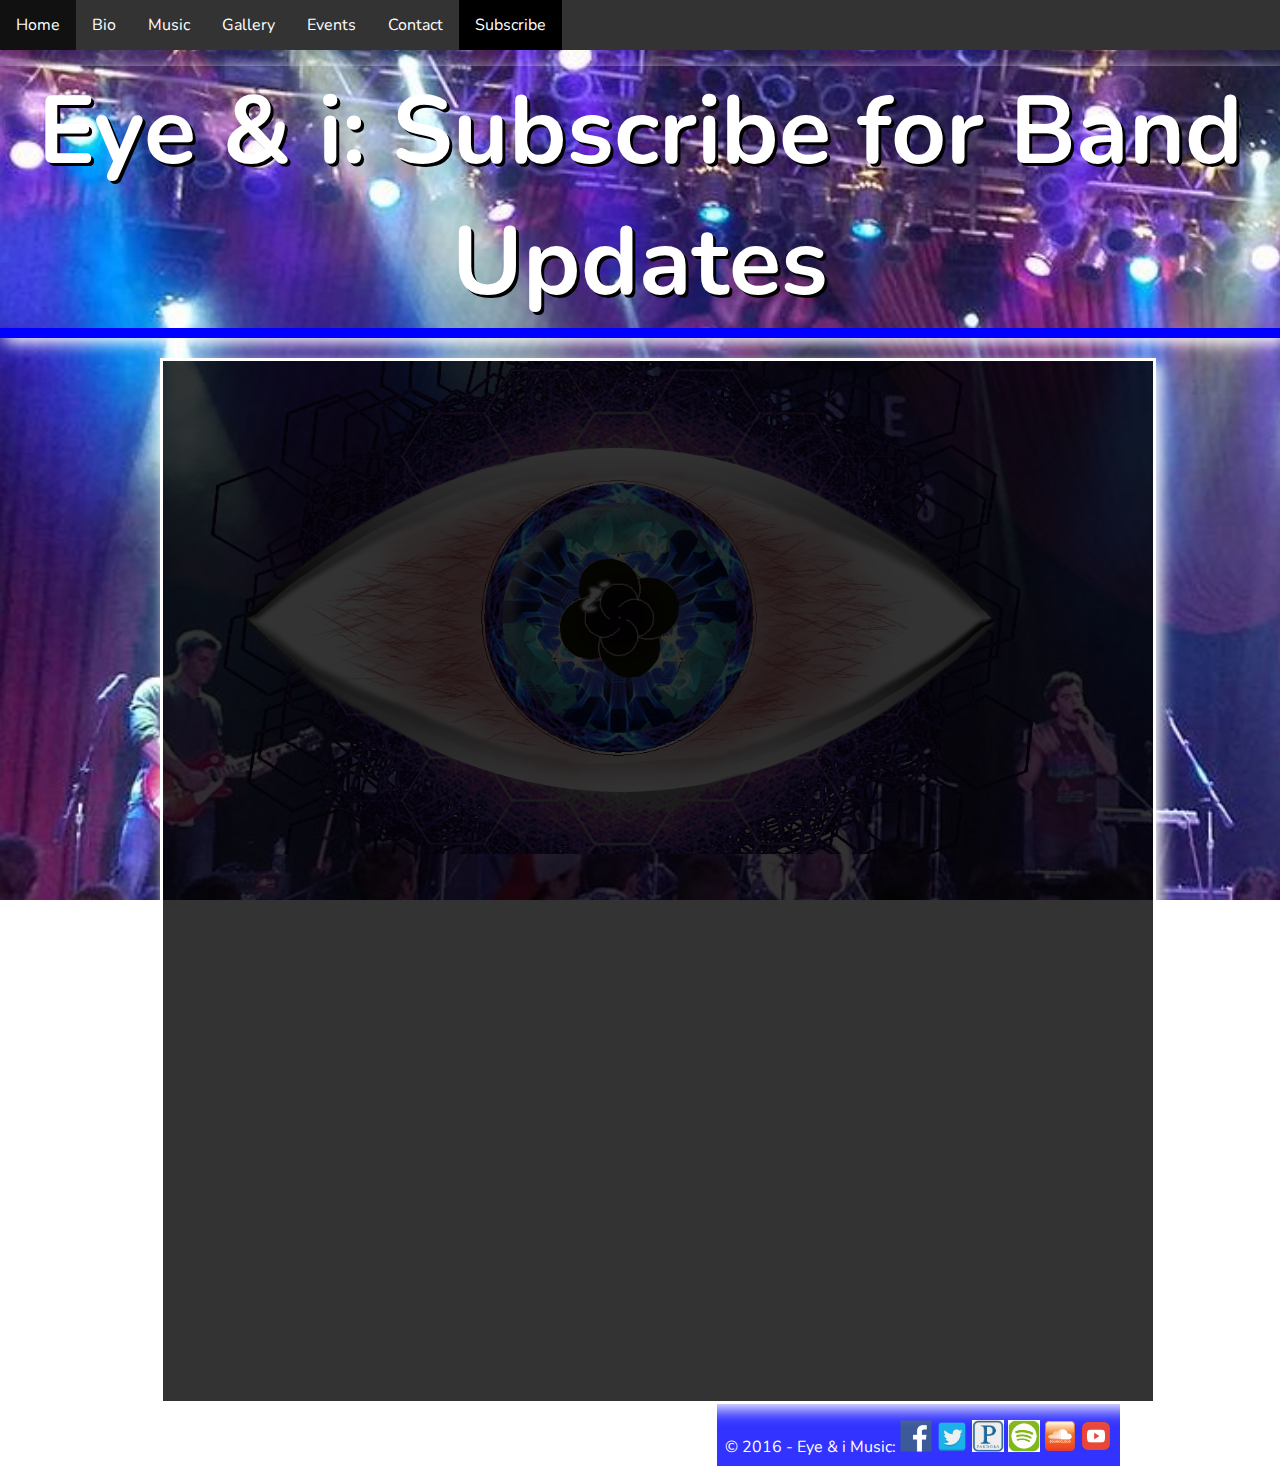
<file: Subscribe.html>
﻿<!DOCTYPE html>
<html lang="en">
<head>
    <meta charset="utf-8">
    <link href="css/Base_Stylesheet.css" rel="stylesheet" />
    <title>Eye &amp; i: Subscribe</title>
    <link rel="icon" href="media/img/favicon-32x32.png" />
    <link href="https://fonts.googleapis.com/css?family=Nunito" rel="stylesheet">
</head>

<body>
    <div id="navbar">
        <ul id="nav_design">
            <li class="nav_link"><a href="Index.Html">Home</a></li>
            <li class="nav_link"><a href="Bio.html">Bio</a></li>
            <li class="nav_link"><a href="Music.html">Music</a></li>
            <li class="nav_link"><a href="Photos.html">Gallery</a></li>
            <li class="nav_link"><a href="Events.html">Events</a></li>
            <li class="nav_link"><a href="Contact.html">Contact</a></li>
            <li class="nav_link"><a href="Subscribe.html" class="active">Subscribe</a></li>
        </ul>
    </div>
    <header class="title">
        <h1>Eye &amp; i: Subscribe for Band Updates</h1>
    </header>
    <div class="main_content">
        <div class="band_logo">
            <div class="content_text">
            </div>
            <footer>
                &copy; 2016 - Eye &amp; i Music: <a href="http://www.Facebook.com/eyeandimusic"><img alt="Facebook Icon" src="/media/soc_media_icon/fb_icon.png" id="soc_icon"></a>
                <a href="http://www.Twitter.com/eyeandimusic"><img src="/media/soc_media_icon/twitter_icon.png" alt="Twitter Icon" id="soc_icon"></a>
                <a href="http://www.pandora.com/eye-i"><img src="/media/soc_media_icon/pandora_icon.png" alt="Pandora Icon" id="soc_icon"></a>
                <a href="http://www.tinyurl.com/eyeandispotify"><img src="/media/soc_media_icon/spotify_icon.png" alt="Spotify Icon" id="soc_icon"></a>
                <a href="https://soundcloud.com/eyeandi"><img src="/media/soc_media_icon/soundcloud_icon.png" alt="Soundcloud Icon" id="soc_icon"></a>
                <a href="https://www.youtube.com/eyeandimusic"><img src="/media/soc_media_icon/youtube_icon.png" alt="Youtube Icon" id="soc_icon"></a>

            </footer>
        </div>
    </div>

</body>
</html>
</file>
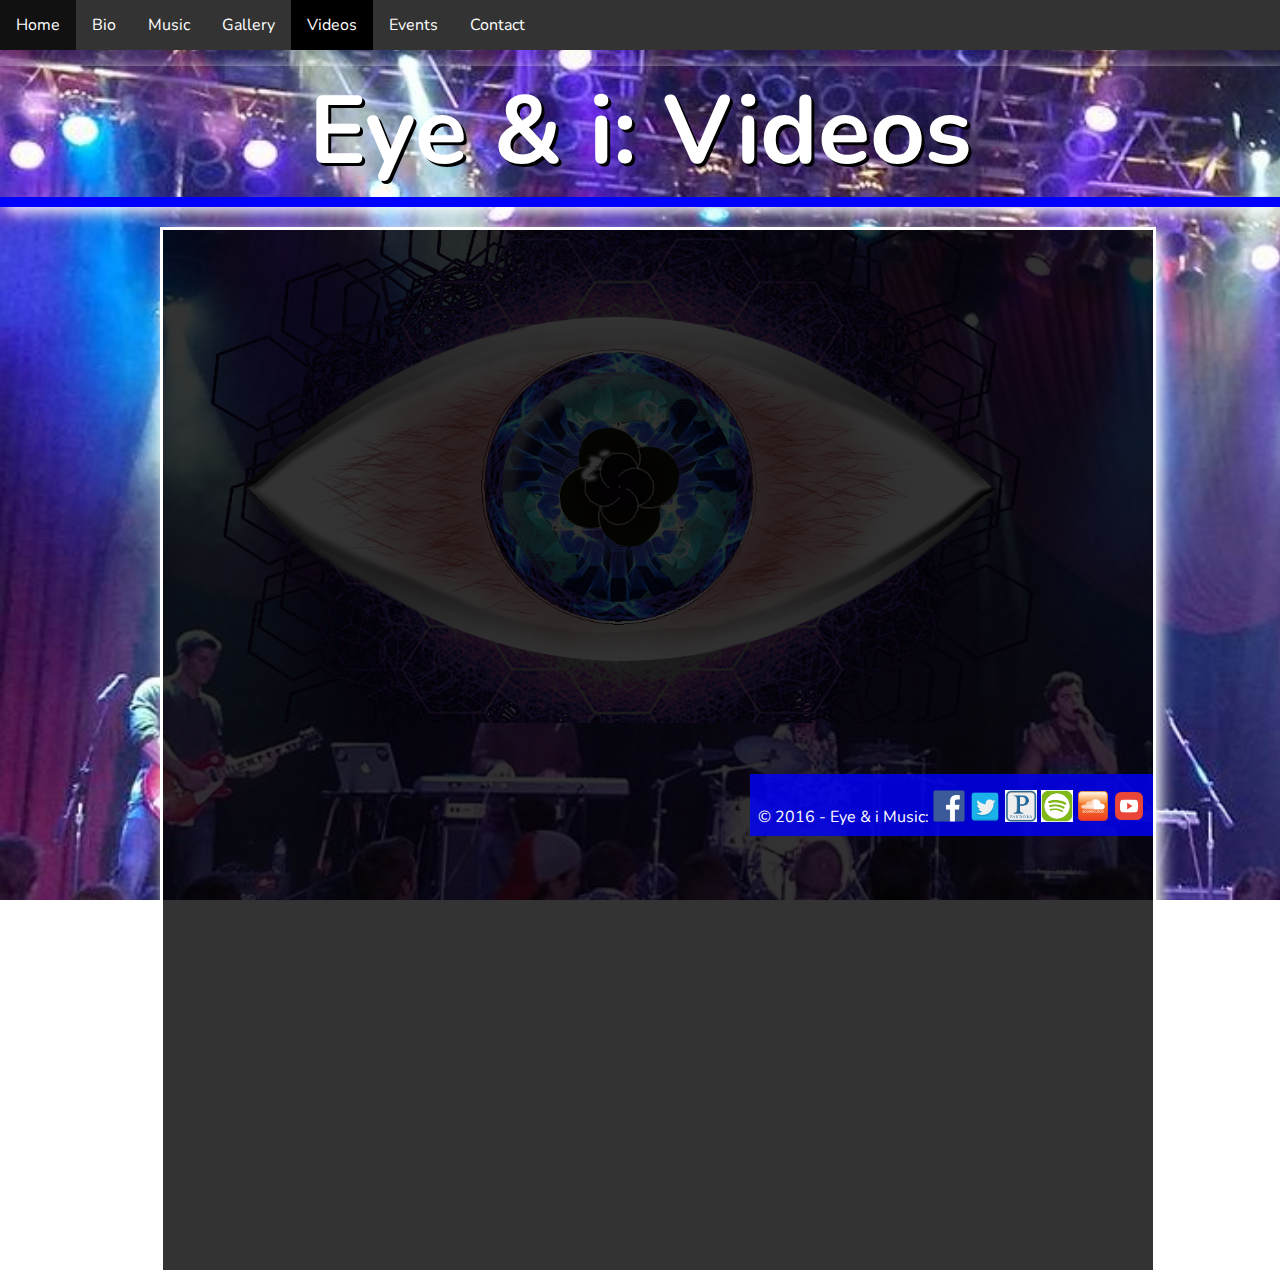
<file: Videos.html>
﻿<!DOCTYPE html>
<html lang="en">
<head>
    <meta charset="utf-8">
    <link href="css/Base_Stylesheet.css" rel="stylesheet" />
    <title>Eye &amp; i: Videos</title>
    <link rel="icon" href="media/img/favicon-32x32.png" />
    <link href="https://fonts.googleapis.com/css?family=Nunito" rel="stylesheet">
</head>

<body>
    <div id="navbar">
        <ul id="nav_design">
            <li class="nav_link"><a href="Index.Html">Home</a></li>
            <li class="nav_link"><a href="Bio.html">Bio</a></li>
            <li class="nav_link"><a href="Music.html">Music</a></li>
            <li class="nav_link"><a href="Photos.html">Gallery</a></li>
            <li class="nav_link"><a href="Videos.html" class="active">Videos</a></li>
            <li class="nav_link"><a href="Events.html">Events</a></li>
            <li class="nav_link"><a href="Contact.html">Contact</a></li>
            
        </ul>
    </div>
    <header class="title">
        <h1>Eye &amp; i: Videos</h1>
    </header>
    <div class="main_content">
        <div class="band_logo">
        <div class="content_text">
            <iframe src="https://www.facebook.com/plugins/video.php?href=https%3A%2F%2Fwww.facebook.com%2FEyeandiMusic%2Fvideos%2Fvl.842001765848603%2F1538597903053497%2F%3Ftype%3D3&show_text=0&width=560" id="topleft_video" width="400" height="250" style="border:none;overflow:hidden" scrolling="no" frameborder="0" allowTransparency="true" allowFullScreen="true"></iframe>
            <iframe src="https://www.facebook.com/plugins/video.php?href=https%3A%2F%2Fwww.facebook.com%2FEyeandiMusic%2Fvideos%2Fvb.1484274181819203%2F1514605568786064%2F%3Ftype%3D3&show_text=0&width=560" id="topright_video" width="400" height="250" style="border:none;overflow:hidden" scrolling="no" frameborder="0" allowTransparency="true" allowFullScreen="true"></iframe>
            <iframe src="https://www.facebook.com/plugins/video.php?href=https%3A%2F%2Fwww.facebook.com%2FEyeandiMusic%2Fvideos%2Fvb.1484274181819203%2F1514586702121284%2F%3Ftype%3D3&show_text=0&width=560" id="bottomleft_video" width="400" height="250" style="border:none;overflow:hidden" scrolling="no" frameborder="0" allowTransparency="true" allowFullScreen="true"></iframe>
            <iframe src="https://www.facebook.com/plugins/video.php?href=https%3A%2F%2Fwww.facebook.com%2FEyeandiMusic%2Fvideos%2Fvb.1484274181819203%2F1515087278737893%2F%3Ftype%3D3&show_text=0&width=560" id="bottomright_video" width="400" height="250" style="border:none;overflow:hidden" scrolling="no" frameborder="0" allowTransparency="true" allowFullScreen="true"></iframe>
        
            <footer>
                &copy; 2016 - Eye &amp; i Music: <a href="http://www.Facebook.com/eyeandimusic"><img alt="Facebook Icon" src="/media/soc_media_icon/fb_icon.png" id="soc_icon"></a>
                <a href="http://www.Twitter.com/eyeandimusic"><img src="/media/soc_media_icon/twitter_icon.png" alt="Twitter Icon" id="soc_icon"></a>
                <a href="http://www.pandora.com/eye-i"><img src="/media/soc_media_icon/pandora_icon.png" alt="Pandora Icon" id="soc_icon"></a>
                <a href="http://www.tinyurl.com/eyeandispotify"><img src="/media/soc_media_icon/spotify_icon.png" alt="Spotify Icon" id="soc_icon"></a>
                <a href="https://soundcloud.com/eyeandi"><img src="/media/soc_media_icon/soundcloud_icon.png" alt="Soundcloud Icon" id="soc_icon"></a>
                <a href="https://www.youtube.com/eyeandimusic"><img src="/media/soc_media_icon/youtube_icon.png" alt="Youtube Icon" id="soc_icon"></a>

            </footer>
        </div>
        </div>
    </div>
</body>
</html>
</file>
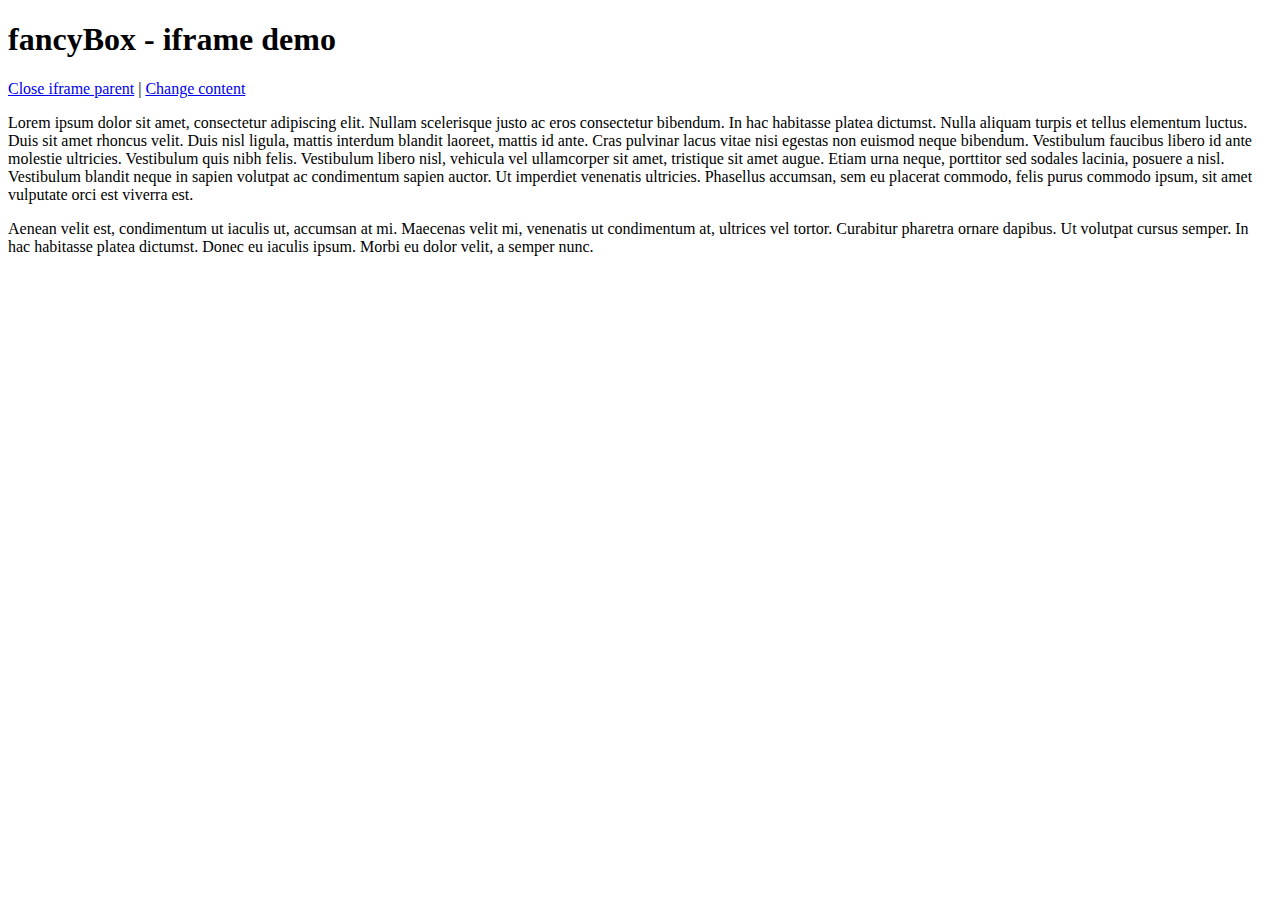
<file: fancybox/demo/iframe.html>
<!DOCTYPE html>
<html>
<head>
	<title>fancyBox - iframe demo</title>
	<meta http-equiv="Content-Type" content="text/html; charset=UTF-8" />
</head>
<body>
	<h1>fancyBox - iframe demo</h1>

	<p>
		<a href="javascript:parent.jQuery.fancybox.close();">Close iframe parent</a>

		|

		<a href="javascript:parent.jQuery.fancybox.open({href : '1_b.jpg', title : 'My title'});">Change content</a>
	</p>

	<p>
		Lorem ipsum dolor sit amet, consectetur adipiscing elit. Nullam scelerisque justo ac eros consectetur bibendum. In hac habitasse platea dictumst. Nulla aliquam turpis et tellus elementum luctus. Duis sit amet rhoncus velit. Duis nisl ligula, mattis interdum blandit laoreet, mattis id ante. Cras pulvinar lacus vitae nisi egestas non euismod neque bibendum. Vestibulum faucibus libero id ante molestie ultricies. Vestibulum quis nibh felis. Vestibulum libero nisl, vehicula vel ullamcorper sit amet, tristique sit amet augue. Etiam urna neque, porttitor sed sodales lacinia, posuere a nisl. Vestibulum blandit neque in sapien volutpat ac condimentum sapien auctor. Ut imperdiet venenatis ultricies. Phasellus accumsan, sem eu placerat commodo, felis purus commodo ipsum, sit amet vulputate orci est viverra est.
	</p>

	<p>
		Aenean velit est, condimentum ut iaculis ut, accumsan at mi. Maecenas velit mi, venenatis ut condimentum at, ultrices vel tortor. Curabitur pharetra ornare dapibus. Ut volutpat cursus semper. In hac habitasse platea dictumst. Donec eu iaculis ipsum. Morbi eu dolor velit, a semper nunc.
	</p>
</body>
</html>
</file>
<file: css/Base_Stylesheet.css>
html{
    color: white;
    display: block;
    font-family: 'Nunito',sans-serif;
}
body{
    position: relative;
    z-index: -1;
    background-image: url(../media/img/index_background.jpg);
    background-repeat: no-repeat;
    background-size: cover;
    background-attachment: fixed;
    display: block;
    margin: 0;
}
.main_content{
    position: relative;
    z-index: 0;
    width: 75%;
    margin-left: auto;
    margin-right: auto;
}
.title h1{
    margin-top: 20px;
    margin-bottom: 20px;
    font-size: 6em;
    text-align: center;
    text-shadow: 3px 3px black;
    border-bottom: solid;
    border-width: 10px;
    border-color: blue;
    box-shadow: 5px 5px 15px #fff;
    width: auto;
}
.band_logo{
    position: relative;
    width: 100%;
    background-image: url(../media/img/Band_Logo.JPG);
    opacity: 1;
    height: 50em;
    background-repeat: no-repeat;
    background-size:contain;
    
}
.content_text{ /*use RGBA background colors to allow text to be readable but band_logo image will be visible*/
   background-color: rgba(0,0,0,.8);
   position: relative;
   color: rgba(255,255,255,1);
   font-weight: normal;
   border-style: solid;
   border-color: #ffffff;
   box-shadow: 5px 5px 15px #fff;
   height: 65em;
   margin: auto;
   width: 100%;
   padding-left: 30px;
}

/*Start Navbar Design*/
#navbar{
    position: relative;
    z-index: 1;
    height: 46px;
}
#nav_design {
    width: 100%;
    position: fixed;
    top: 0;
    list-style-type: none;
    margin: 0;
    padding: 0;
    overflow: hidden;
    background-color: #333;
}
.nav_link {
    float: left;
}
li a {
    display: block;
    color: white;
    text-align: center;
    padding: 14px 16px;
    text-decoration: none;
}
.active{
    background-color: black;
}
li a:hover {
    background-color: #111;
}
/*Start Music Player Design*/
.lyrics{
    display: none;
    background-color: rgba(0,0,0,.8);
    width: 50%;
    margin-left: auto;
    margin-right: auto;
    height: 40em;
    overflow-y: auto;
    margin-bottom: 2em;

}
.lyrics_button{
    padding: .5em;
    margin: .5em;
    font-size: 1.5em;
    border: 2px solid;
    border-radius: 10px;
    width: 10%;
    min-width: 100px; 
}
.lyrics_button:hover{
    background-color: orange;
}
.album_title{
    text-align: center;
    text-decoration: underline;
}
.song_title{
   padding-top: 1em;
   text-align: center;
   font-weight: bold;
   font-style: italic;
}
.song_body{
    margin: 10px;
    width: 55%;
    margin-left: auto;
    margin-right: auto;
    text-align: center;
}
/*Start Bio Design*/
.member_title{
  text-decoration: underline;
  padding-top: 2em;
  padding-bottom: .25em;
}
#first_member{
    margin-bottom: -1em;
}
/*Start Video Design*/
#video_contents{
   background-color: rgba(0,0,0,.8);
   position: relative;
   color: rgba(255,255,255,1);
   font-weight: normal;
   border-style: solid;
   border-color: #ffffff;
   box-shadow: 5px 5px 15px #fff;
   height: 65em;
   margin: auto;
   width: 125%;
   padding-left: 30px;
}
#topleft_video{
    margin-top: 1em;
    margin-right: 1em;
}
#topright_video{
}
#bottomleft_video{
    margin-top: 1em;
    margin-right: 1em;
}
bottomright_video{

}
/*Start Contact Form*/
/*Credit for the form design goes to: https://www.sitepoint.com/style-web-forms-css/ */
#form_title {
  text-align: center;
}
form {
  background: -webkit-linear-gradient(bottom, #CCCCCC, #EEEEEE 175px);
  background: -moz-linear-gradient(bottom, #CCCCCC, #EEEEEE 175px);
  background: linear-gradient(bottom, #CCCCCC, #EEEEEE 175px);
  opacity: .8;
  margin: auto;
  position: relative;
  width: 35%;
  height: 45%;
  font-size: 26px;
  font-style: italic;
  line-height: 1.5em;
  font-weight: bold;
  color: blue;
  text-decoration: none;
  border-radius: 15px;
  padding: 1em;
  border: 1px solid #999;
  border: inset 1px solid #333;
  -webkit-box-shadow: 5px 5px 8px rgba(255, 255, 255, 0.3);
  -moz-box-shadow: 5px 5px 8px rgba(255, 255, 255, 0.3);
  box-shadow: 5px 5px 8px rgba(255, 255, 255, 0.3);
}
input {
  width: 75%;
  display: block;
  border: 1px solid #999;
  height: 100%;
  -webkit-box-shadow: 0px 0px 8px rgba(0, 0, 0, .8);
  -moz-box-shadow: 0px 0px 8px rgba(0, 0, 0, .8);
  box-shadow: 0px 0px 8px rgba(0, 0, 0, .8);
}
textarea#feedback {
  width: 75%;
  height: 150px;
  display: block;
  margin-bottom: 2em;
}
.button {
  float: left;
  width: 25%;
  position: relative;
  margin: auto;
  background: black;
  color: white;
  height: 100%;
  border-radius: 15px;
  border: 1px solid #999;
  min-width: 75px;
}
input.button:hover {
  background: blue;
  color: red;
}
/*Start Bandsintown Design*/
.bit-widget-container { /*Bandsintown table design*/
    background-color: rgba(0,0,0,.8);
}
/*Start FB news feed design*/
#facebook_design { /*center FB news feed script*/
    width: 30%;
    margin: auto;
}
/*Start Fancybox Design*/
#gallery_content{ /*image container for fancybox*/
    z-index: 0;
    width: 90%;
    margin-left: auto;  
}
img{
    display: inline-block; /*formatting fancybox images*/
    width: 15%;
    height: 10%;
    margin-left: auto;
    margin-right: auto;
}
/*End Fancybox Design*/
footer{
    background-color: rgba(0,0,255,.8);
    float: right;
    padding-top: 1em;
    padding-bottom: .5em;
    padding-left: .5em;
    padding-right: .5em;
}
footer img{
    width: 2em;
    height: 2em;
}
</file>
